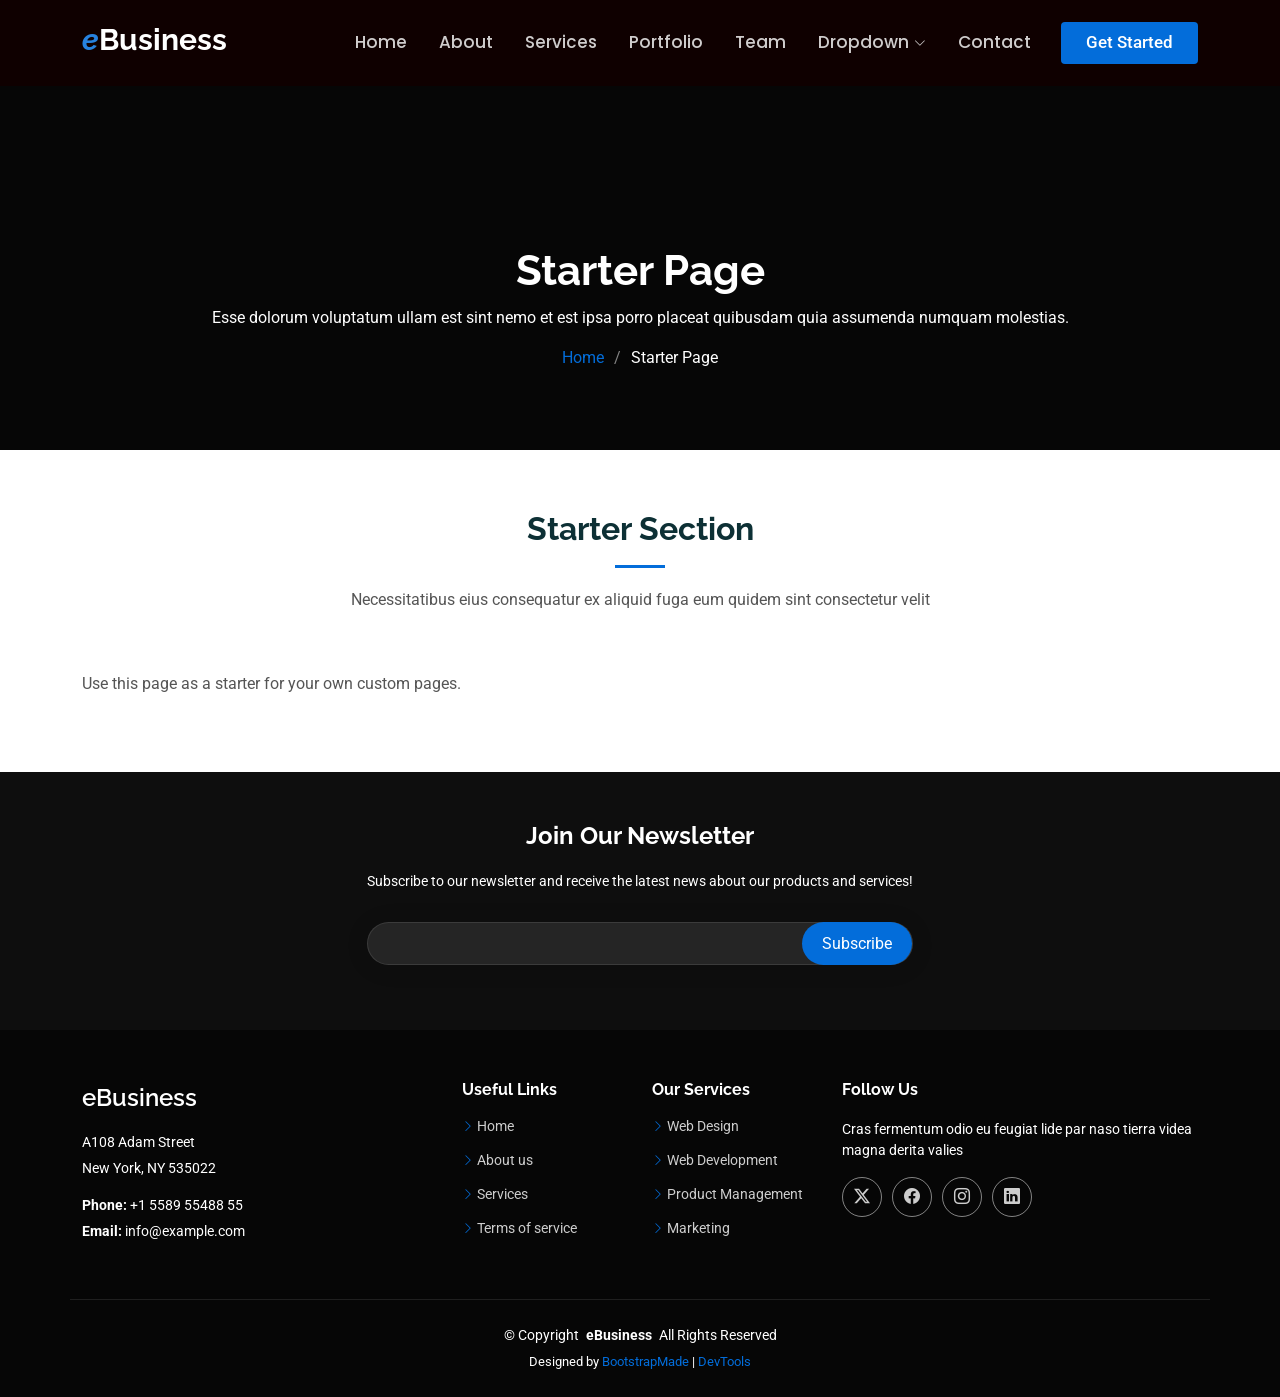
<file: starter-page.html>
<!DOCTYPE html>
<html lang="en">

<head>
  <meta charset="utf-8">
  <meta content="width=device-width, initial-scale=1.0" name="viewport">
  <title>Starter Page - eBusiness Bootstrap Template</title>
  <meta name="description" content="">
  <meta name="keywords" content="">

  <!-- Favicons -->
  <link href="assets/img/favicon.png" rel="icon">
  <link href="assets/img/apple-touch-icon.png" rel="apple-touch-icon">

  <!-- Fonts -->
  <link href="https://fonts.googleapis.com" rel="preconnect">
  <link href="https://fonts.gstatic.com" rel="preconnect" crossorigin>
  <link href="https://fonts.googleapis.com/css2?family=Roboto:ital,wght@0,100;0,300;0,400;0,500;0,700;0,900;1,100;1,300;1,400;1,500;1,700;1,900&family=Poppins:ital,wght@0,100;0,200;0,300;0,400;0,500;0,600;0,700;0,800;0,900;1,100;1,200;1,300;1,400;1,500;1,600;1,700;1,800;1,900&family=Raleway:ital,wght@0,100;0,200;0,300;0,400;0,500;0,600;0,700;0,800;0,900;1,100;1,200;1,300;1,400;1,500;1,600;1,700;1,800;1,900&display=swap" rel="stylesheet">

  <!-- Vendor CSS Files -->
  <link href="assets/vendor/bootstrap/css/bootstrap.min.css" rel="stylesheet">
  <link href="assets/vendor/bootstrap-icons/bootstrap-icons.css" rel="stylesheet">
  <link href="assets/vendor/aos/aos.css" rel="stylesheet">
  <link href="assets/vendor/swiper/swiper-bundle.min.css" rel="stylesheet">
  <link href="assets/vendor/glightbox/css/glightbox.min.css" rel="stylesheet">

  <!-- Main CSS File -->
  <link href="assets/css/main.css" rel="stylesheet">

  <!-- =======================================================
  * Template Name: eBusiness
  * Template URL: https://bootstrapmade.com/ebusiness-bootstrap-corporate-template/
  * Updated: Jun 23 2025 with Bootstrap v5.3.6
  * Author: BootstrapMade.com
  * License: https://bootstrapmade.com/license/
  ======================================================== -->
</head>

<body class="starter-page-page">

  <header id="header" class="header d-flex align-items-center sticky-top">
    <div class="container-fluid container-xl position-relative d-flex align-items-center">

      <a href="index.html" class="logo d-flex align-items-center me-auto">
        <!-- Uncomment the line below if you also wish to use an image logo -->
        <!-- <img src="assets/img/logo.webp" alt=""> -->
        <h1 class="sitename"><span>e</span>Business</h1>
      </a>

      <nav id="navmenu" class="navmenu">
        <ul>
          <li><a href="#hero">Home</a></li>
          <li><a href="#about">About</a></li>
          <li><a href="#services">Services</a></li>
          <li><a href="#portfolio">Portfolio</a></li>
          <li><a href="#team">Team</a></li>
          <li class="dropdown"><a href="#"><span>Dropdown</span> <i class="bi bi-chevron-down toggle-dropdown"></i></a>
            <ul>
              <li><a href="#">Dropdown 1</a></li>
              <li class="dropdown"><a href="#"><span>Deep Dropdown</span> <i class="bi bi-chevron-down toggle-dropdown"></i></a>
                <ul>
                  <li><a href="#">Deep Dropdown 1</a></li>
                  <li><a href="#">Deep Dropdown 2</a></li>
                  <li><a href="#">Deep Dropdown 3</a></li>
                  <li><a href="#">Deep Dropdown 4</a></li>
                  <li><a href="#">Deep Dropdown 5</a></li>
                </ul>
              </li>
              <li><a href="#">Dropdown 2</a></li>
              <li><a href="#">Dropdown 3</a></li>
              <li><a href="#">Dropdown 4</a></li>
            </ul>
          </li>
          <li><a href="#contact">Contact</a></li>
        </ul>
        <i class="mobile-nav-toggle d-xl-none bi bi-list"></i>
      </nav>

      <a class="btn-getstarted" href="index.html#about">Get Started</a>

    </div>
  </header>

  <main class="main">

    <!-- Page Title -->
    <div class="page-title dark-background">
      <div class="container position-relative">
        <h1>Starter Page</h1>
        <p>Esse dolorum voluptatum ullam est sint nemo et est ipsa porro placeat quibusdam quia assumenda numquam molestias.</p>
        <nav class="breadcrumbs">
          <ol>
            <li><a href="index.html">Home</a></li>
            <li class="current">Starter Page</li>
          </ol>
        </nav>
      </div>
    </div><!-- End Page Title -->

    <!-- Starter Section Section -->
    <section id="starter-section" class="starter-section section">

      <!-- Section Title -->
      <div class="container section-title" data-aos="fade-up">
        <h2>Starter Section</h2>
        <p>Necessitatibus eius consequatur ex aliquid fuga eum quidem sint consectetur velit</p>
      </div><!-- End Section Title -->

      <div class="container" data-aos="fade-up">
        <p>Use this page as a starter for your own custom pages.</p>
      </div>

    </section><!-- /Starter Section Section -->

  </main>

  <footer id="footer" class="footer dark-background">

    <div class="footer-newsletter">
      <div class="container">
        <div class="row justify-content-center text-center">
          <div class="col-lg-6">
            <h4>Join Our Newsletter</h4>
            <p>Subscribe to our newsletter and receive the latest news about our products and services!</p>
            <form action="forms/newsletter.php" method="post" class="php-email-form">
              <div class="newsletter-form"><input type="email" name="email"><input type="submit" value="Subscribe"></div>
              <div class="loading">Loading</div>
              <div class="error-message"></div>
              <div class="sent-message">Your subscription request has been sent. Thank you!</div>
            </form>
          </div>
        </div>
      </div>
    </div>

    <div class="container footer-top">
      <div class="row gy-4">
        <div class="col-lg-4 col-md-6 footer-about">
          <a href="index.html" class="d-flex align-items-center">
            <span class="sitename">eBusiness</span>
          </a>
          <div class="footer-contact pt-3">
            <p>A108 Adam Street</p>
            <p>New York, NY 535022</p>
            <p class="mt-3"><strong>Phone:</strong> <span>+1 5589 55488 55</span></p>
            <p><strong>Email:</strong> <span>info@example.com</span></p>
          </div>
        </div>

        <div class="col-lg-2 col-md-3 footer-links">
          <h4>Useful Links</h4>
          <ul>
            <li><i class="bi bi-chevron-right"></i> <a href="#">Home</a></li>
            <li><i class="bi bi-chevron-right"></i> <a href="#">About us</a></li>
            <li><i class="bi bi-chevron-right"></i> <a href="#">Services</a></li>
            <li><i class="bi bi-chevron-right"></i> <a href="#">Terms of service</a></li>
          </ul>
        </div>

        <div class="col-lg-2 col-md-3 footer-links">
          <h4>Our Services</h4>
          <ul>
            <li><i class="bi bi-chevron-right"></i> <a href="#">Web Design</a></li>
            <li><i class="bi bi-chevron-right"></i> <a href="#">Web Development</a></li>
            <li><i class="bi bi-chevron-right"></i> <a href="#">Product Management</a></li>
            <li><i class="bi bi-chevron-right"></i> <a href="#">Marketing</a></li>
          </ul>
        </div>

        <div class="col-lg-4 col-md-12">
          <h4>Follow Us</h4>
          <p>Cras fermentum odio eu feugiat lide par naso tierra videa magna derita valies</p>
          <div class="social-links d-flex">
            <a href=""><i class="bi bi-twitter-x"></i></a>
            <a href=""><i class="bi bi-facebook"></i></a>
            <a href=""><i class="bi bi-instagram"></i></a>
            <a href=""><i class="bi bi-linkedin"></i></a>
          </div>
        </div>

      </div>
    </div>

    <div class="container copyright text-center mt-4">
      <p>© <span>Copyright</span> <strong class="px-1 sitename">eBusiness</strong> <span>All Rights Reserved</span></p>
      <div class="credits">
        <!-- All the links in the footer should remain intact. -->
        <!-- You can delete the links only if you've purchased the pro version. -->
        <!-- Licensing information: https://bootstrapmade.com/license/ -->
        <!-- Purchase the pro version with working PHP/AJAX contact form: [buy-url] -->
        Designed by <a href="https://bootstrapmade.com/">BootstrapMade</a> | <a href="https://bootstrapmade.com/tools/">DevTools</a>
      </div>
    </div>

  </footer>

  <!-- Scroll Top -->
  <a href="#" id="scroll-top" class="scroll-top d-flex align-items-center justify-content-center"><i class="bi bi-arrow-up-short"></i></a>

  <!-- Preloader -->
  <div id="preloader"></div>

  <!-- Vendor JS Files -->
  <script src="assets/vendor/bootstrap/js/bootstrap.bundle.min.js"></script>
  <script src="assets/vendor/php-email-form/validate.js"></script>
  <script src="assets/vendor/aos/aos.js"></script>
  <script src="assets/vendor/purecounter/purecounter_vanilla.js"></script>
  <script src="assets/vendor/swiper/swiper-bundle.min.js"></script>
  <script src="assets/vendor/glightbox/js/glightbox.min.js"></script>
  <script src="assets/vendor/imagesloaded/imagesloaded.pkgd.min.js"></script>
  <script src="assets/vendor/isotope-layout/isotope.pkgd.min.js"></script>

  <!-- Main JS File -->
  <script src="assets/js/main.js"></script>

</body>

</html>
</file>
<file: assets/css/main.css>
/**
* Template Name: eBusiness
* Template URL: https://bootstrapmade.com/ebusiness-bootstrap-corporate-template/
* Updated: Jun 23 2025 with Bootstrap v5.3.6
* Author: BootstrapMade.com
* License: https://bootstrapmade.com/license/
*/

/*--------------------------------------------------------------
# Font & Color Variables
# Help: https://bootstrapmade.com/color-system/
--------------------------------------------------------------*/
/* Fonts */
:root {
  --default-font: "Roboto",  system-ui, -apple-system, "Segoe UI", Roboto, "Helvetica Neue", Arial, "Noto Sans", "Liberation Sans", sans-serif, "Apple Color Emoji", "Segoe UI Emoji", "Segoe UI Symbol", "Noto Color Emoji";
  --heading-font: "Raleway",  sans-serif;
  --nav-font: "Poppins",  sans-serif;
}

/* Global Colors - The following color variables are used throughout the website. Updating them here will change the color scheme of the entire website */
:root { 
  --background-color: #ffffff; /* Background color for the entire website, including individual sections */
  --default-color: #555555; /* Default color used for the majority of the text content across the entire website */
  --heading-color: #0d3035; /* Color for headings, subheadings and title throughout the website */
  --accent-color: #036dda; /* Accent color that represents your brand on the website. It's used for buttons, links, and other elements that need to stand out */
  --surface-color: #ffffff; /* The surface color is used as a background of boxed elements within sections, such as cards, icon boxes, or other elements that require a visual separation from the global background. */
  --contrast-color: #ffffff; /* Contrast color for text, ensuring readability against backgrounds of accent, heading, or default colors. */
}

/* Nav Menu Colors - The following color variables are used specifically for the navigation menu. They are separate from the global colors to allow for more customization options */
:root {
  --nav-color: rgba(255, 255, 255, 0.8);  /* The default color of the main navmenu links */
  --nav-hover-color: #ffffff; /* Applied to main navmenu links when they are hovered over or active */
  --nav-mobile-background-color: #ffffff; /* Used as the background color for mobile navigation menu */
  --nav-dropdown-background-color: #ffffff; /* Used as the background color for dropdown items that appear when hovering over primary navigation items */
  --nav-dropdown-color: #555555; /* Used for navigation links of the dropdown items in the navigation menu. */
  --nav-dropdown-hover-color: #036dda; /* Similar to --nav-hover-color, this color is applied to dropdown navigation links when they are hovered over. */
}

/* Color Presets - These classes override global colors when applied to any section or element, providing reuse of the sam color scheme. */

.light-background {
  --background-color: #f1f7fc;
  --surface-color: #ffffff;
}

.dark-background {
  --background-color: #060606;
  --default-color: #ffffff;
  --heading-color: #ffffff;
  --surface-color: #252525;
  --contrast-color: #ffffff;
}

/* Smooth scroll */
:root {
  scroll-behavior: smooth;
}

/*--------------------------------------------------------------
# General Styling & Shared Classes
--------------------------------------------------------------*/
body {
  color: var(--default-color);
  background-color: var(--background-color);
  font-family: var(--default-font);
}

a {
  color: var(--accent-color);
  text-decoration: none;
  transition: 0.3s;
}

a:hover {
  color: color-mix(in srgb, var(--accent-color), transparent 25%);
  text-decoration: none;
}

h1,
h2,
h3,
h4,
h5,
h6 {
  color: var(--heading-color);
  font-family: var(--heading-font);
}

/* PHP Email Form Messages
------------------------------*/
.php-email-form .error-message {
  display: none;
  background: #df1529;
  color: #ffffff;
  text-align: left;
  padding: 15px;
  margin-bottom: 24px;
  font-weight: 600;
}

.php-email-form .sent-message {
  display: none;
  color: #ffffff;
  background: #059652;
  text-align: center;
  padding: 15px;
  margin-bottom: 24px;
  font-weight: 600;
}

.php-email-form .loading {
  display: none;
  background: var(--surface-color);
  text-align: center;
  padding: 15px;
  margin-bottom: 24px;
}

.php-email-form .loading:before {
  content: "";
  display: inline-block;
  border-radius: 50%;
  width: 24px;
  height: 24px;
  margin: 0 10px -6px 0;
  border: 3px solid var(--accent-color);
  border-top-color: var(--surface-color);
  animation: php-email-form-loading 1s linear infinite;
}

@keyframes php-email-form-loading {
  0% {
    transform: rotate(0deg);
  }

  100% {
    transform: rotate(360deg);
  }
}

/*--------------------------------------------------------------
# Global Header
--------------------------------------------------------------*/
.header {
  --background-color: #0f0000;
  --default-color: #ffffff;
  --heading-color: #ffffff;
  color: var(--default-color);
  background-color: var(--background-color);
  padding: 15px 0;
  transition: all 0.5s;
  z-index: 997;
}

.header .logo {
  line-height: 1;
}

.header .logo img {
  max-height: 36px;
  margin-right: 8px;
}

.header .logo h1 {
  font-size: 30px;
  margin: 0;
  font-weight: 700;
  color: var(--heading-color);
  padding-bottom: 5px;
}

.header .logo h1 span {
  color: color-mix(in srgb, var(--accent-color) 90%, white 15%);
  font-style: italic;
}

.header .btn-getstarted,
.header .btn-getstarted:focus {
  color: var(--contrast-color);
  background: var(--accent-color);
  font-size: 17px;
  font-weight: 500;
  padding: 8px 25px;
  margin: 0 0 0 30px;
  border-radius: 4px;
  transition: 0.3s;
}

.header .btn-getstarted:hover,
.header .btn-getstarted:focus:hover {
  color: var(--contrast-color);
  background: color-mix(in srgb, var(--accent-color), transparent 15%);
}

@media (max-width: 1200px) {
  .header .logo {
    order: 1;
  }

  .header .logo h1 {
    font-size: 24px;
  }

  .header .btn-getstarted {
    order: 2;
    margin: 0 15px 0 0;
    padding: 6px 15px;
  }

  .header .navmenu {
    order: 3;
  }
}

.scrolled .header {
  box-shadow: 0px 0 18px rgba(0, 0, 0, 0.1);
}

/* Global Header on Scroll
------------------------------*/
.scrolled .header {
  --background-color: #000000;
}

/*--------------------------------------------------------------
# Navigation Menu
--------------------------------------------------------------*/
/* Navmenu - Desktop */
@media (min-width: 1200px) {
  .navmenu {
    padding: 0;
  }

  .navmenu ul {
    margin: 0;
    padding: 0;
    display: flex;
    list-style: none;
    align-items: center;
  }

  .navmenu li {
    position: relative;
  }

  .navmenu>ul>li {
    white-space: nowrap;
    padding: 15px 14px;
  }

  .navmenu>ul>li:last-child {
    padding-right: 0;
  }

  .navmenu a,
  .navmenu a:focus {
    color: var(--nav-color);
    padding: 0 2px;
    font-size: 17px;
    font-family: var(--nav-font);
    font-weight: 500;
    display: flex;
    align-items: center;
    justify-content: space-between;
    white-space: nowrap;
    transition: 0.3s;
    position: relative;
  }

  .navmenu a i,
  .navmenu a:focus i {
    font-size: 12px;
    line-height: 0;
    margin-left: 5px;
    transition: 0.3s;
  }

  .navmenu>ul>li>a:before {
    content: "";
    position: absolute;
    height: 2px;
    bottom: -15px;
    left: 0;
    background-color: var(--nav-dropdown-hover-color);
    visibility: hidden;
    width: 0px;
    transition: all 0.3s ease-in-out 0s;
  }

  .navmenu a:hover:before,
  .navmenu li:hover>a:before,
  .navmenu .active:before {
    visibility: visible;
    width: 100%;
  }

  .navmenu li:last-child a {
    padding-right: 0;
  }

  .navmenu li:hover>a,
  .navmenu .active,
  .navmenu .active:focus {
    color: var(--nav-hover-color);
  }

  .navmenu .dropdown ul {
    margin: 0;
    padding: 10px 0;
    background: var(--nav-dropdown-background-color);
    display: block;
    position: absolute;
    visibility: hidden;
    left: 14px;
    top: 130%;
    opacity: 0;
    transition: 0.3s;
    border-radius: 0;
    z-index: 99;
    box-shadow: 0px 0px 30px rgba(0, 0, 0, 0.1);
  }

  .navmenu .dropdown ul li {
    min-width: 200px;
  }

  .navmenu .dropdown ul a {
    padding: 10px 20px;
    font-size: 15px;
    text-transform: none;
    color: var(--nav-dropdown-color);
  }

  .navmenu .dropdown ul a i {
    font-size: 12px;
  }

  .navmenu .dropdown ul a:hover,
  .navmenu .dropdown ul .active:hover,
  .navmenu .dropdown ul li:hover>a {
    color: var(--nav-dropdown-hover-color);
  }

  .navmenu .dropdown:hover>ul {
    opacity: 1;
    top: 100%;
    visibility: visible;
  }

  .navmenu .dropdown .dropdown ul {
    top: 0;
    left: -90%;
    visibility: hidden;
  }

  .navmenu .dropdown .dropdown:hover>ul {
    opacity: 1;
    top: 0;
    left: -100%;
    visibility: visible;
  }
}

/* Navmenu - Mobile */
@media (max-width: 1199px) {
  .mobile-nav-toggle {
    color: var(--nav-color);
    font-size: 28px;
    line-height: 0;
    margin-right: 10px;
    cursor: pointer;
    transition: color 0.3s;
  }

  .navmenu {
    padding: 0;
    z-index: 9997;
  }

  .navmenu ul {
    display: none;
    list-style: none;
    position: absolute;
    inset: 60px 20px 20px 20px;
    padding: 10px 0;
    margin: 0;
    border-radius: 6px;
    background-color: var(--nav-mobile-background-color);
    overflow-y: auto;
    transition: 0.3s;
    z-index: 9998;
    box-shadow: 0px 0px 30px rgba(0, 0, 0, 0.1);
  }

  .navmenu a,
  .navmenu a:focus {
    color: var(--nav-dropdown-color);
    padding: 10px 20px;
    font-family: var(--nav-font);
    font-size: 17px;
    font-weight: 500;
    display: flex;
    align-items: center;
    justify-content: space-between;
    white-space: nowrap;
    transition: 0.3s;
  }

  .navmenu a i,
  .navmenu a:focus i {
    font-size: 12px;
    line-height: 0;
    margin-left: 5px;
    width: 30px;
    height: 30px;
    display: flex;
    align-items: center;
    justify-content: center;
    border-radius: 50%;
    transition: 0.3s;
    background-color: color-mix(in srgb, var(--accent-color), transparent 90%);
  }

  .navmenu a i:hover,
  .navmenu a:focus i:hover {
    background-color: var(--accent-color);
    color: var(--contrast-color);
  }

  .navmenu a:hover,
  .navmenu .active,
  .navmenu .active:focus {
    color: var(--nav-dropdown-hover-color);
  }

  .navmenu .active i,
  .navmenu .active:focus i {
    background-color: var(--accent-color);
    color: var(--contrast-color);
    transform: rotate(180deg);
  }

  .navmenu .dropdown ul {
    position: static;
    display: none;
    z-index: 99;
    padding: 10px 0;
    margin: 10px 20px;
    background-color: var(--nav-dropdown-background-color);
    border: 1px solid color-mix(in srgb, var(--default-color), transparent 90%);
    box-shadow: none;
    transition: all 0.5s ease-in-out;
  }

  .navmenu .dropdown ul ul {
    background-color: rgba(33, 37, 41, 0.1);
  }

  .navmenu .dropdown>.dropdown-active {
    display: block;
    background-color: rgba(33, 37, 41, 0.03);
  }

  .mobile-nav-active {
    overflow: hidden;
  }

  .mobile-nav-active .mobile-nav-toggle {
    color: #fff;
    position: absolute;
    font-size: 32px;
    top: 15px;
    right: 15px;
    margin-right: 0;
    z-index: 9999;
  }

  .mobile-nav-active .navmenu {
    position: fixed;
    overflow: hidden;
    inset: 0;
    background: rgba(33, 37, 41, 0.8);
    transition: 0.3s;
  }

  .mobile-nav-active .navmenu>ul {
    display: block;
  }
}

/*--------------------------------------------------------------
# Global Footer
--------------------------------------------------------------*/
.footer {
  color: var(--default-color);
  background-color: var(--background-color);
  font-size: 14px;
  position: relative;
}

.footer .footer-newsletter {
  background-color: color-mix(in srgb, var(--default-color), transparent 97%);
  padding: 50px 0;
}

.footer .footer-newsletter h4 {
  font-size: 24px;
}

.footer .footer-newsletter .newsletter-form {
  margin-top: 30px;
  margin-bottom: 15px;
  padding: 6px 8px;
  position: relative;
  border-radius: 4px;
  background-color: var(--surface-color);
  border: 1px solid color-mix(in srgb, var(--default-color), transparent 90%);
  box-shadow: 0px 2px 25px rgba(0, 0, 0, 0.1);
  display: flex;
  transition: 0.3s;
  border-radius: 50px;
}

.footer .footer-newsletter .newsletter-form:focus-within {
  border-color: var(--accent-color);
}

.footer .footer-newsletter .newsletter-form input[type=email] {
  border: 0;
  padding: 4px;
  width: 100%;
  background-color: var(--surface-color);
  color: var(--default-color);
}

.footer .footer-newsletter .newsletter-form input[type=email]:focus-visible {
  outline: none;
}

.footer .footer-newsletter .newsletter-form input[type=submit] {
  border: 0;
  font-size: 16px;
  padding: 0 20px;
  margin: -7px -8px -7px 0;
  background: var(--accent-color);
  color: var(--contrast-color);
  transition: 0.3s;
  border-radius: 50px;
}

.footer .footer-newsletter .newsletter-form input[type=submit]:hover {
  background: color-mix(in srgb, var(--accent-color), transparent 20%);
}

.footer .footer-top {
  padding-top: 50px;
}

.footer .social-links a {
  display: flex;
  align-items: center;
  justify-content: center;
  width: 40px;
  height: 40px;
  border-radius: 50%;
  border: 1px solid color-mix(in srgb, var(--default-color), transparent 50%);
  font-size: 16px;
  color: color-mix(in srgb, var(--default-color), transparent 20%);
  margin-right: 10px;
  transition: 0.3s;
}

.footer .social-links a:hover {
  color: var(--accent-color);
  border-color: var(--accent-color);
}

.footer h4 {
  font-size: 16px;
  font-weight: bold;
  position: relative;
  padding-bottom: 12px;
}

.footer .footer-links {
  margin-bottom: 30px;
}

.footer .footer-links ul {
  list-style: none;
  padding: 0;
  margin: 0;
}

.footer .footer-links ul i {
  margin-right: 3px;
  font-size: 12px;
  line-height: 0;
  color: var(--accent-color);
}

.footer .footer-links ul li {
  padding: 10px 0;
  display: flex;
  align-items: center;
}

.footer .footer-links ul li:first-child {
  padding-top: 0;
}

.footer .footer-links ul a {
  display: inline-block;
  color: color-mix(in srgb, var(--default-color), transparent 20%);
  line-height: 1;
}

.footer .footer-links ul a:hover {
  color: var(--accent-color);
}

.footer .footer-about a {
  color: var(--heading-color);
  font-size: 24px;
  font-weight: 600;
  font-family: var(--heading-font);
}

.footer .footer-contact p {
  margin-bottom: 5px;
}

.footer .copyright {
  padding: 25px 0;
  border-top: 1px solid color-mix(in srgb, var(--default-color), transparent 90%);
}

.footer .copyright p {
  margin-bottom: 0;
}

.footer .credits {
  margin-top: 6px;
  font-size: 13px;
}

/*--------------------------------------------------------------
# Preloader
--------------------------------------------------------------*/
#preloader {
  position: fixed;
  inset: 0;
  z-index: 999999;
  overflow: hidden;
  background: var(--background-color);
  transition: all 0.6s ease-out;
}

#preloader:before {
  content: "";
  position: fixed;
  top: calc(50% - 30px);
  left: calc(50% - 30px);
  border: 6px solid #ffffff;
  border-color: var(--accent-color) transparent var(--accent-color) transparent;
  border-radius: 50%;
  width: 60px;
  height: 60px;
  animation: animate-preloader 1.5s linear infinite;
}

@keyframes animate-preloader {
  0% {
    transform: rotate(0deg);
  }

  100% {
    transform: rotate(360deg);
  }
}

/*--------------------------------------------------------------
# Scroll Top Button
--------------------------------------------------------------*/
.scroll-top {
  position: fixed;
  visibility: hidden;
  opacity: 0;
  right: 15px;
  bottom: 15px;
  z-index: 99999;
  background-color: var(--accent-color);
  width: 40px;
  height: 40px;
  border-radius: 4px;
  transition: all 0.4s;
}

.scroll-top i {
  font-size: 24px;
  color: var(--contrast-color);
  line-height: 0;
}

.scroll-top:hover {
  background-color: color-mix(in srgb, var(--accent-color), transparent 20%);
  color: var(--contrast-color);
}

.scroll-top.active {
  visibility: visible;
  opacity: 1;
}

/*--------------------------------------------------------------
# Disable aos animation delay on mobile devices
--------------------------------------------------------------*/
@media screen and (max-width: 768px) {
  [data-aos-delay] {
    transition-delay: 0 !important;
  }
}

/*--------------------------------------------------------------
# Global Page Titles & Breadcrumbs
--------------------------------------------------------------*/
.page-title {
  color: var(--default-color);
  background-color: var(--background-color);
  padding: 160px 0 80px 0;
  text-align: center;
  position: relative;
}

.page-title h1 {
  font-size: 42px;
  font-weight: 700;
  margin-bottom: 10px;
}

.page-title .breadcrumbs ol {
  display: flex;
  flex-wrap: wrap;
  list-style: none;
  justify-content: center;
  padding: 0;
  margin: 0;
  font-size: 16px;
  font-weight: 400;
}

.page-title .breadcrumbs ol li+li {
  padding-left: 10px;
}

.page-title .breadcrumbs ol li+li::before {
  content: "/";
  display: inline-block;
  padding-right: 10px;
  color: color-mix(in srgb, var(--default-color), transparent 50%);
}

/*--------------------------------------------------------------
# Global Sections
--------------------------------------------------------------*/
section,
.section {
  color: var(--default-color);
  background-color: var(--background-color);
  padding: 60px 0;
  scroll-margin-top: 90px;
  overflow: clip;
}

@media (max-width: 1199px) {

  section,
  .section {
    scroll-margin-top: 66px;
  }
}

/*--------------------------------------------------------------
# Global Section Titles
--------------------------------------------------------------*/
.section-title {
  text-align: center;
  padding-bottom: 60px;
  position: relative;
}

.section-title h2 {
  font-size: 32px;
  font-weight: 700;
  margin-bottom: 20px;
  padding-bottom: 20px;
  position: relative;
}

.section-title h2:after {
  content: "";
  position: absolute;
  display: block;
  width: 50px;
  height: 3px;
  background: var(--accent-color);
  left: 0;
  right: 0;
  bottom: 0;
  margin: auto;
}

.section-title p {
  margin-bottom: 0;
}

/*--------------------------------------------------------------
# Hero Section
--------------------------------------------------------------*/
.hero {
  padding-top: 121px;
  position: relative;
  overflow: hidden;
  padding-bottom: 119px;
}

.hero .hero-content h2 {
  font-size: 3.5rem;
  font-weight: 700;
  margin-bottom: 1.5rem;
  line-height: 1.2;
  color: var(--heading-color);
}

@media (max-width: 992px) {
  .hero .hero-content h2 {
    font-size: 2.5rem;
  }
}

@media (max-width: 768px) {
  .hero .hero-content h2 {
    font-size: 2rem;
  }
}

.hero .hero-content p {
  font-size: 1.1rem;
  margin-bottom: 2rem;
  color: var(--default-color);
}

.hero .hero-content .hero-btns {
  display: flex;
  gap: 1rem;
  margin-bottom: 2.5rem;
}

@media (max-width: 576px) {
  .hero .hero-content .hero-btns {
    flex-direction: column;
  }
}

.hero .hero-content .hero-btns .btn {
  padding: 12px 30px;
  font-weight: 600;
  border-radius: 5px;
  transition: all 0.3s ease;
}

.hero .hero-content .hero-btns .btn-primary {
  background-color: var(--accent-color);
  border-color: var(--accent-color);
  color: var(--contrast-color);
}

.hero .hero-content .hero-btns .btn-primary:hover {
  background-color: color-mix(in srgb, var(--accent-color), #000 10%);
  border-color: color-mix(in srgb, var(--accent-color), #000 10%);
}

.hero .hero-content .hero-btns .btn-outline {
  background-color: transparent;
  border: 2px solid var(--accent-color);
  color: var(--accent-color);
}

.hero .hero-content .hero-btns .btn-outline:hover {
  background-color: var(--accent-color);
  color: var(--contrast-color);
}

.hero .hero-content .hero-stats {
  display: flex;
  gap: 2.5rem;
}

@media (max-width: 576px) {
  .hero .hero-content .hero-stats {
    flex-wrap: wrap;
    gap: 1.5rem;
  }
}

.hero .hero-content .hero-stats .stat-item h3 {
  font-size: 2rem;
  font-weight: 700;
  color: var(--accent-color);
  margin-bottom: 0.5rem;
}

.hero .hero-content .hero-stats .stat-item p {
  font-size: 0.9rem;
  margin-bottom: 0;
  color: var(--default-color);
}

.hero .hero-image {
  position: relative;
  border-radius: 10px;
  overflow: hidden;
  box-shadow: 0 15px 30px rgba(0, 0, 0, 0.1);
}

.hero .hero-image img {
  width: 100%;
  height: auto;
  border-radius: 10px;
  transition: transform 0.5s ease;
}

.hero .hero-image img:hover {
  transform: scale(1.03);
}

@media (max-width: 992px) {
  .hero {
    padding: 80px 0;
  }

  .hero .hero-content {
    margin-bottom: 3rem;
    text-align: center;
  }

  .hero .hero-content .hero-btns {
    justify-content: center;
  }

  .hero .hero-content .hero-stats {
    justify-content: center;
  }
}

/*--------------------------------------------------------------
# Clients Section
--------------------------------------------------------------*/
.clients {
  padding-top: 10px;
  padding-bottom: 10px;
}

.clients .clients-slider {
  overflow: hidden;
  background-color: var(--surface-color);
  border: 1px solid color-mix(in srgb, var(--default-color), transparent 90%);
}

.clients .swiper-wrapper {
  height: auto !important;
  align-items: stretch;
  transition-timing-function: linear;
}

.clients .swiper-slide {
  height: auto;
  border-right: 1px solid color-mix(in srgb, var(--default-color), transparent 90%);
}

.clients .swiper-slide:last-child {
  border-right: none;
}

.clients .client-logo {
  display: flex;
  justify-content: center;
  align-items: center;
  overflow: hidden;
  padding: 40px;
  height: 100%;
}

.clients .client-logo img {
  max-width: 90%;
  transition: 0.3s;
  opacity: 0.5;
  filter: grayscale(100);
}

.clients .client-logo img:hover {
  filter: none;
  opacity: 1;
}

@media (max-width: 640px) {
  .clients .client-logo {
    padding: 20px;
  }
}

/*--------------------------------------------------------------
# About Section
--------------------------------------------------------------*/
.about .about-meta {
  color: var(--accent-color);
  font-weight: 600;
  margin-bottom: 1rem;
  display: inline-block;
}

.about .about-title {
  font-size: 1.75rem;
  margin-bottom: 1rem;
  line-height: 1.2;
  font-weight: 700;
}

@media (max-width: 992px) {
  .about .about-title {
    font-size: 2rem;
  }
}

.about .about-description {
  margin-bottom: 2rem;
  color: color-mix(in srgb, var(--default-color), transparent 20%);
}

.about .feature-list-wrapper {
  margin-bottom: 2rem;
}

.about .feature-list {
  list-style: none;
  padding: 0;
  margin: 0;
}

.about .feature-list li {
  display: flex;
  align-items: center;
  gap: 0.75rem;
  margin-bottom: 1rem;
  font-size: 1rem;
}

.about .feature-list li i {
  color: var(--accent-color);
  font-size: 1.25rem;
}

.about .profile .profile-image {
  width: 60px;
  height: 60px;
  border-radius: 50%;
  object-fit: cover;
}

.about .profile .profile-name {
  font-size: 1.125rem;
  margin: 0;
}

.about .profile .profile-position {
  color: var(--accent-color);
  margin: 0;
  font-size: 0.875rem;
}

.about .contact-info {
  padding: 1rem 1.5rem;
  background-color: var(--surface-color);
  border-radius: 0.5rem;
  box-shadow: 0 0 15px rgba(0, 0, 0, 0.06);
}

.about .contact-info i {
  color: var(--accent-color);
  font-size: 1.5rem;
}

.about .contact-info .contact-label {
  color: color-mix(in srgb, var(--default-color), transparent 30%);
  font-size: 0.875rem;
  margin: 0;
}

.about .contact-info .contact-number {
  font-weight: 600;
  margin: 0;
}

.about .image-wrapper {
  position: relative;
}

@media (max-width: 992px) {
  .about .image-wrapper {
    padding-left: 0;
    margin-top: 3rem;
    display: flex;
    flex-direction: column;
    gap: 2rem;
  }
}

@media (max-width: 992px) {
  .about .image-wrapper .images {
    display: flex;
    flex-direction: column;
    gap: 1.5rem;
  }
}

@media (max-width: 992px) {
  .about .image-wrapper .main-image {
    margin-left: 0;
  }
}

.about .image-wrapper .small-image {
  position: absolute;
  top: 20%;
  left: -10%;
  width: 45%;
  border: 8px solid var(--surface-color);
}

@media (max-width: 992px) {
  .about .image-wrapper .small-image {
    position: static;
    width: 100%;
    margin: 0 auto;
    border: 0;
  }
}

.about .image-wrapper .experience-badge {
  position: absolute;
  bottom: 5%;
  right: 5%;
  background-color: var(--accent-color);
  color: var(--contrast-color);
  padding: 1.5rem;
  border-radius: 0.5rem;
  text-align: center;
  min-width: 200px;
  animation: experience-float 3s ease-in-out infinite;
}

@media (max-width: 992px) {
  .about .image-wrapper .experience-badge {
    position: static;
    width: fit-content;
    margin: 0 auto;
  }
}

.about .image-wrapper .experience-badge h3 {
  color: var(--contrast-color);
  font-size: 2.5rem;
  margin: 0;
  line-height: 0.5;
}

.about .image-wrapper .experience-badge h3 span {
  font-size: 1rem;
  display: inline-block;
  margin-left: 0.25rem;
}

.about .image-wrapper .experience-badge p {
  margin: 0.5rem 0 0;
  font-size: 0.875rem;
}

@keyframes experience-float {
  0% {
    transform: translateY(0);
  }

  50% {
    transform: translateY(-10px);
  }

  100% {
    transform: translateY(0);
  }
}

/*--------------------------------------------------------------
# Stats Section
--------------------------------------------------------------*/
.stats .stats-hero {
  margin-bottom: 2.5rem;
}

.stats .stats-hero .headline {
  color: var(--heading-color);
  font-family: var(--heading-font);
  font-size: 2.25rem;
  font-weight: 600;
  line-height: 1.2;
}

.stats .stats-hero .lead {
  color: var(--default-color);
  font-size: 1.125rem;
  font-weight: 400;
  line-height: 1.6;
  margin-bottom: 0;
}

.stats .stats-hero .stats-rating {
  background: var(--surface-color);
  border-radius: 5px;
  box-shadow: 0 4px 32px color-mix(in srgb, var(--accent-color), transparent 90%);
  min-width: 270px;
  gap: 8px;
}

.stats .stats-hero .stats-rating .stats-rating-img {
  width: 48px;
  height: 48px;
  border-radius: 50%;
  object-fit: cover;
  background: color-mix(in srgb, var(--accent-color), transparent 85%);
  border: 2px solid color-mix(in srgb, var(--accent-color), transparent 80%);
}

.stats .stats-hero .stats-rating .rating-score .fs-5 {
  color: var(--accent-color);
}

.stats .stats-hero .stats-rating .rating-score .stars {
  color: color-mix(in srgb, var(--accent-color), #ffd700 70%);
  font-size: 1.15rem;
}

.stats .stats-hero .stats-rating .user-feedback {
  color: color-mix(in srgb, var(--default-color), transparent 40%);
  font-size: 0.95rem;
  font-family: var(--default-font);
}

.stats .stats-counters {
  margin-top: 0.5rem;
}

.stats .stats-counters .stats-counter-card {
  background: var(--surface-color);
  border-radius: 5px;
  box-shadow: 0 2px 12px color-mix(in srgb, var(--accent-color), transparent 90%);
  padding: 1.75rem 1rem 1.25rem 1rem;
  text-align: center;
  height: 100%;
  display: flex;
  flex-direction: column;
  align-items: center;
  justify-content: center;
  transition: box-shadow 0.3s;
}

.stats .stats-counters .stats-counter-card:hover {
  box-shadow: 0 4px 32px color-mix(in srgb, var(--accent-color), transparent 82%);
}

.stats .stats-counters .stats-counter-card .counter-value {
  color: var(--accent-color);
  font-family: var(--heading-font);
  font-size: 2.5rem;
  font-weight: 700;
  letter-spacing: -0.02em;
  line-height: 1.1;
  display: flex;
  align-items: flex-end;
}

.stats .stats-counters .stats-counter-card .counter-value .purecounter {
  font-size: inherit;
  color: inherit;
}

.stats .stats-counters .stats-counter-card .label {
  color: color-mix(in srgb, var(--default-color), transparent 35%);
  font-size: 1rem;
  font-family: var(--default-font);
  font-weight: 500;
  margin-top: 0.3rem;
  letter-spacing: 0.02em;
}

@media (max-width: 992px) {
  .stats .stats-hero .headline {
    font-size: 1.7rem;
  }

  .stats .stats-counters .stats-counter-card {
    font-size: 0.97rem;
    padding: 1.2rem 0.7rem 1rem 0.7rem;
  }
}

@media (max-width: 767px) {
  .stats .stats-hero {
    flex-direction: column;
  }

  .stats .stats-hero .headline {
    font-size: 1.3rem;
    text-align: center;
  }

  .stats .stats-hero .lead {
    font-size: 1rem;
    text-align: center;
  }

  .stats .stats-hero .stats-rating {
    margin-inline: auto;
  }

  .stats .stats-counters .stats-counter-card {
    padding: 1rem;
    font-size: 0.93rem;
  }
}

.stats .bi-star-fill,
.stats .bi-star-half {
  color: #ffae00;
  font-size: 1.18em;
  vertical-align: -0.13em;
  margin-right: 2px;
}

.stats .bi-star-fill:last-child,
.stats .bi-star-half:last-child {
  margin-right: 0;
}

/*--------------------------------------------------------------
# Services Section
--------------------------------------------------------------*/
.services .service-item {
  position: relative;
  padding: 60px 30px 80px;
  background-color: var(--surface-color);
  border-radius: 12px;
  box-shadow: 0 10px 25px color-mix(in srgb, var(--default-color), transparent 90%);
  transition: all 0.3s ease;
}

.services .service-item::before {
  content: "";
  position: absolute;
  top: 0;
  left: 0;
  width: 100%;
  height: 6px;
  background-color: var(--accent-color);
  border-top-left-radius: 12px;
  border-top-right-radius: 12px;
}

.services .service-item .service-icon {
  width: 72px;
  height: 72px;
  background-color: color-mix(in srgb, var(--accent-color), transparent 92%);
  color: var(--accent-color);
  font-size: 34px;
  margin-bottom: 28px;
  display: flex;
  align-items: center;
  justify-content: center;
  transition: transform 0.3s ease;
}

.services .service-item .service-icon i {
  line-height: 1;
}

.services .service-item h3 {
  font-size: 26px;
  font-weight: 700;
  margin-bottom: 15px;
}

.services .service-item h3 a {
  color: var(--heading-color);
  transition: color 0.3s ease;
}

.services .service-item h3 a span {
  display: inline-block;
  color: var(--accent-color);
}

.services .service-item h3 a:hover {
  color: var(--accent-color);
}

.services .service-item p {
  color: var(--default-color);
  margin-bottom: 0;
  transition: color 0.3s ease;
}

.services .service-item .card-action {
  position: absolute;
  right: 24px;
  bottom: 24px;
  width: 56px;
  height: 56px;
  background-color: var(--accent-color);
  color: var(--contrast-color);
  font-size: 22px;
  opacity: 0;
  visibility: hidden;
  transform: translateY(10px);
  transition: all 0.3s ease;
}

.services .service-item .card-action i {
  transition: transform 0.3s ease;
}

.services .service-item .card-action:hover i {
  transform: rotate(45deg);
}

.services .service-item:hover {
  transform: translateY(-10px);
  box-shadow: 0 14px 30px color-mix(in srgb, var(--default-color), transparent 85%);
}

.services .service-item:hover .service-icon {
  transform: scale(1.1);
}

.services .service-item:hover p {
  color: color-mix(in srgb, var(--default-color), transparent 20%);
}

.services .service-item:hover .card-action {
  opacity: 1;
  visibility: visible;
  transform: translateY(0);
}

@media (max-width: 768px) {
  .services .service-item {
    padding: 50px 25px 70px;
  }

  .services .service-item h3 {
    font-size: 22px;
  }

  .services .service-item .service-icon {
    width: 64px;
    height: 64px;
    font-size: 30px;
  }
}

@media (max-width: 768px) {
  .services {
    padding: 70px 0 50px;
  }
}

.services .swiper-wrapper {
  height: auto !important;
}

/*--------------------------------------------------------------
# Alt Services Section
--------------------------------------------------------------*/
.alt-services .service-card {
  background-color: var(--surface-color);
  border: 1px solid color-mix(in srgb, var(--default-color), transparent 90%);
  border-radius: 15px;
  overflow: hidden;
  height: 100%;
  transition: all 0.4s ease;
  position: relative;
}

.alt-services .service-card::before {
  content: "";
  position: absolute;
  top: 0;
  left: 0;
  width: 100%;
  height: 4px;
  background: linear-gradient(90deg, var(--accent-color), color-mix(in srgb, var(--accent-color), var(--heading-color) 30%));
  transform: scaleX(0);
  transition: transform 0.4s ease;
}

.alt-services .service-card:hover::before {
  transform: scaleX(1);
}

.alt-services .service-card.featured {
  border-color: var(--accent-color);
  box-shadow: 0 10px 30px color-mix(in srgb, var(--accent-color), transparent 85%);
}

.alt-services .service-card.featured::before {
  transform: scaleX(1);
}

.alt-services .service-card.featured .icon-box {
  background: linear-gradient(135deg, var(--accent-color), color-mix(in srgb, var(--accent-color), var(--heading-color) 20%));
  color: var(--contrast-color);
}

.alt-services .service-card:hover {
  transform: translateY(-8px);
  box-shadow: 0 15px 40px color-mix(in srgb, var(--default-color), transparent 85%);
  border-color: var(--accent-color);
}

.alt-services .service-card .card-header {
  padding: 25px 25px 15px;
  text-align: center;
}

.alt-services .service-card .card-header .icon-box {
  width: 70px;
  height: 70px;
  margin: 0 auto 20px;
  background: color-mix(in srgb, var(--accent-color), transparent 90%);
  border-radius: 50%;
  display: flex;
  align-items: center;
  justify-content: center;
  color: var(--accent-color);
  font-size: 32px;
  transition: all 0.3s ease;
}

.alt-services .service-card .card-header h4 {
  font-size: 18px;
  font-weight: 600;
  margin: 0;
  color: var(--heading-color);
}

.alt-services .service-card .card-body {
  padding: 0 25px 15px;
}

.alt-services .service-card .card-body p {
  font-size: 14px;
  line-height: 1.6;
  color: color-mix(in srgb, var(--default-color), transparent 20%);
  margin-bottom: 20px;
  text-align: center;
}

.alt-services .service-card .card-body .feature-image {
  width: 100%;
  height: 160px;
  border-radius: 8px;
  overflow: hidden;
  position: relative;
}

.alt-services .service-card .card-body .feature-image::before {
  content: "";
  position: absolute;
  top: 0;
  left: 0;
  right: 0;
  bottom: 0;
  background: linear-gradient(45deg, color-mix(in srgb, var(--accent-color), transparent 80%), transparent);
  opacity: 0;
  transition: opacity 0.3s ease;
}

.alt-services .service-card .card-body .feature-image img {
  width: 100%;
  height: 100%;
  object-fit: cover;
  transition: transform 0.4s ease;
}

.alt-services .service-card:hover .feature-image::before {
  opacity: 1;
}

.alt-services .service-card:hover .feature-image img {
  transform: scale(1.1);
}

.alt-services .service-card .card-footer {
  padding: 15px 25px 25px;
}

.alt-services .service-card .card-footer .btn-explore {
  display: inline-flex;
  align-items: center;
  justify-content: center;
  width: 100%;
  padding: 12px 20px;
  background: transparent;
  border: 2px solid color-mix(in srgb, var(--accent-color), transparent 70%);
  border-radius: 8px;
  color: var(--accent-color);
  font-weight: 600;
  font-size: 14px;
  text-decoration: none;
  transition: all 0.3s ease;
}

.alt-services .service-card .card-footer .btn-explore i {
  margin-left: 8px;
  font-size: 16px;
  transition: transform 0.3s ease;
}

.alt-services .service-card .card-footer .btn-explore:hover {
  background: var(--accent-color);
  color: var(--contrast-color);
  border-color: var(--accent-color);
}

.alt-services .service-card .card-footer .btn-explore:hover i {
  transform: translate(3px, -3px);
}

.alt-services .service-card.featured .btn-explore {
  background: var(--accent-color);
  color: var(--contrast-color);
  border-color: var(--accent-color);
}

.alt-services .service-card.featured .btn-explore:hover {
  background: color-mix(in srgb, var(--accent-color), var(--heading-color) 20%);
  border-color: color-mix(in srgb, var(--accent-color), var(--heading-color) 20%);
}

@media (max-width: 768px) {
  .alt-services .service-card .card-header {
    padding: 20px 20px 10px;
  }

  .alt-services .service-card .card-header .icon-box {
    width: 60px;
    height: 60px;
    font-size: 28px;
    margin-bottom: 15px;
  }

  .alt-services .service-card .card-header h4 {
    font-size: 16px;
  }

  .alt-services .service-card .card-body {
    padding: 0 20px 10px;
  }

  .alt-services .service-card .card-body .feature-image {
    height: 140px;
  }

  .alt-services .service-card .card-footer {
    padding: 10px 20px 20px;
  }
}

/*--------------------------------------------------------------
# Features Section
--------------------------------------------------------------*/
.features .features-intro {
  padding-right: 30px;
}

@media (max-width: 991px) {
  .features .features-intro {
    padding-right: 0;
    margin-bottom: 40px;
    text-align: center;
  }
}

.features .features-intro h2 {
  font-size: 42px;
  font-weight: 700;
  margin-bottom: 20px;
  line-height: 1.2;
}

@media (max-width: 767px) {
  .features .features-intro h2 {
    font-size: 32px;
  }
}

.features .features-intro p {
  font-size: 18px;
  line-height: 1.7;
  color: color-mix(in srgb, var(--default-color), transparent 25%);
  margin-bottom: 40px;
}

.features .features-intro .highlights-grid {
  display: grid;
  grid-template-columns: repeat(3, 1fr);
  gap: 30px;
}

@media (max-width: 576px) {
  .features .features-intro .highlights-grid {
    grid-template-columns: 1fr;
    gap: 20px;
  }
}

.features .features-intro .highlights-grid .highlight-item {
  text-align: center;
}

.features .features-intro .highlights-grid .highlight-item .highlight-number {
  font-size: 28px;
  font-weight: 700;
  color: var(--accent-color);
  line-height: 1;
  margin-bottom: 5px;
}

.features .features-intro .highlights-grid .highlight-item .highlight-text {
  font-size: 14px;
  color: color-mix(in srgb, var(--default-color), transparent 30%);
  font-weight: 500;
}

.features .featured-image-container {
  position: relative;
}

.features .featured-image-container .floating-badge {
  position: absolute;
  top: 20px;
  right: 20px;
  background-color: var(--accent-color);
  color: var(--contrast-color);
  padding: 12px 20px;
  border-radius: 50px;
  display: flex;
  align-items: center;
  gap: 8px;
  font-weight: 600;
  box-shadow: 0 4px 15px rgba(0, 0, 0, 0.2);
}

.features .featured-image-container .floating-badge i {
  font-size: 18px;
}

.features .features-grid {
  margin: 80px 0;
}

.features .features-grid .feature-box {
  background-color: var(--surface-color);
  padding: 40px 30px;
  border-radius: 20px;
  height: 100%;
  transition: all 0.3s ease;
  border: 1px solid color-mix(in srgb, var(--default-color), transparent 92%);
}

.features .features-grid .feature-box:hover {
  transform: translateY(-10px);
  box-shadow: 0 25px 50px rgba(54, 144, 231, 0.1);
  border-color: color-mix(in srgb, var(--accent-color), transparent 70%);
}

.features .features-grid .feature-box .feature-icon-wrapper {
  width: 80px;
  height: 80px;
  margin: 0 auto 25px;
  background: linear-gradient(135deg, var(--accent-color), color-mix(in srgb, var(--accent-color), #ff6b35 20%));
  border-radius: 50%;
  display: flex;
  align-items: center;
  justify-content: center;
  position: relative;
}

.features .features-grid .feature-box .feature-icon-wrapper::before {
  content: "";
  position: absolute;
  width: 100%;
  height: 100%;
  border-radius: 50%;
  background: linear-gradient(135deg, var(--accent-color), color-mix(in srgb, var(--accent-color), #ff6b35 20%));
  opacity: 0.2;
  transform: scale(1.3);
  z-index: -1;
}

.features .features-grid .feature-box .feature-icon-wrapper i {
  font-size: 32px;
  color: var(--contrast-color);
}

.features .features-grid .feature-box h4 {
  font-size: 20px;
  font-weight: 600;
  margin-bottom: 15px;
}

.features .features-grid .feature-box p {
  font-size: 15px;
  line-height: 1.6;
  color: color-mix(in srgb, var(--default-color), transparent 30%);
  margin-bottom: 25px;
}

.features .features-grid .feature-box .progress-indicator {
  width: 100%;
  height: 4px;
  background-color: color-mix(in srgb, var(--default-color), transparent 90%);
  border-radius: 2px;
  margin-bottom: 10px;
  overflow: hidden;
}

.features .features-grid .feature-box .progress-indicator .progress-bar {
  height: 100%;
  background: linear-gradient(90deg, var(--accent-color), color-mix(in srgb, var(--accent-color), #28a745 30%));
  border-radius: 2px;
  transition: width 1s ease;
}

.features .features-grid .feature-box .progress-label {
  font-size: 13px;
  font-weight: 600;
  color: var(--accent-color);
}

.features .advanced-features-section {
  margin-top: 80px;
}

.features .advanced-features-section h3 {
  font-size: 36px;
  font-weight: 700;
  margin-bottom: 15px;
}

@media (max-width: 767px) {
  .features .advanced-features-section h3 {
    font-size: 28px;
  }
}

.features .advanced-features-section .advanced-feature-card {
  background-color: var(--surface-color);
  padding: 35px;
  border-radius: 16px;
  height: 100%;
  position: relative;
  overflow: hidden;
  border: 1px solid color-mix(in srgb, var(--default-color), transparent 92%);
  transition: all 0.3s ease;
}

.features .advanced-features-section .advanced-feature-card:hover {
  transform: translateY(-5px);
  box-shadow: 0 20px 40px rgba(0, 0, 0, 0.08);
}

.features .advanced-features-section .advanced-feature-card:hover .feature-icon-bg {
  transform: scale(1.1) rotate(10deg);
  opacity: 0.15;
}

.features .advanced-features-section .advanced-feature-card .feature-header {
  display: flex;
  align-items: center;
  justify-content: space-between;
  margin-bottom: 20px;
}

.features .advanced-features-section .advanced-feature-card .feature-header .feature-number {
  width: 40px;
  height: 40px;
  border-radius: 8px;
  background-color: var(--accent-color);
  color: var(--contrast-color);
  display: flex;
  align-items: center;
  justify-content: center;
  font-weight: 700;
  font-size: 18px;
}

.features .advanced-features-section .advanced-feature-card .feature-header .feature-status-badge {
  padding: 6px 12px;
  border-radius: 20px;
  font-size: 12px;
  font-weight: 600;
  text-transform: uppercase;
}

.features .advanced-features-section .advanced-feature-card .feature-header .feature-status-badge.enterprise {
  background-color: rgba(220, 53, 69, 0.1);
  color: #dc3545;
}

.features .advanced-features-section .advanced-feature-card .feature-header .feature-status-badge.premium {
  background-color: rgba(25, 135, 84, 0.1);
  color: #198754;
}

.features .advanced-features-section .advanced-feature-card .feature-header .feature-status-badge.standard {
  background-color: rgba(54, 144, 231, 0.1);
  color: var(--accent-color);
}

.features .advanced-features-section .advanced-feature-card .feature-header .feature-status-badge.coming-soon {
  background-color: rgba(108, 117, 125, 0.1);
  color: #6c757d;
}

.features .advanced-features-section .advanced-feature-card .feature-content {
  position: relative;
  z-index: 2;
}

.features .advanced-features-section .advanced-feature-card .feature-content h5 {
  font-size: 22px;
  font-weight: 600;
  margin-bottom: 15px;
}

.features .advanced-features-section .advanced-feature-card .feature-content p {
  font-size: 15px;
  line-height: 1.6;
  color: color-mix(in srgb, var(--default-color), transparent 25%);
  margin-bottom: 20px;
}

.features .advanced-features-section .advanced-feature-card .feature-content .feature-benefits {
  list-style: none;
  padding: 0;
  margin: 0;
}

.features .advanced-features-section .advanced-feature-card .feature-content .feature-benefits li {
  display: flex;
  align-items: center;
  gap: 10px;
  font-size: 14px;
  color: color-mix(in srgb, var(--default-color), transparent 20%);
  margin-bottom: 8px;
}

.features .advanced-features-section .advanced-feature-card .feature-content .feature-benefits li i {
  color: #28a745;
  font-size: 16px;
}

.features .advanced-features-section .advanced-feature-card .feature-content .feature-benefits li:last-child {
  margin-bottom: 0;
}

.features .advanced-features-section .advanced-feature-card .feature-icon-bg {
  position: absolute;
  bottom: -20px;
  right: -20px;
  font-size: 120px;
  color: var(--accent-color);
  opacity: 0.05;
  transition: all 0.3s ease;
  z-index: 1;
}

@media (max-width: 991px) {
  .features .features-intro .highlights-grid {
    margin-top: 30px;
  }

  .features .features-grid {
    margin: 60px 0;
  }

  .features .advanced-features-section {
    margin-top: 60px;
  }
}

/*--------------------------------------------------------------
# Why Us Section
--------------------------------------------------------------*/
.why-us .card-item {
  padding: 1.5rem;
  border-radius: 0.5rem;
  background-color: var(--surface-color);
  box-shadow: 0 0.125rem 0.25rem rgba(0, 0, 0, 0.075);
  transition: all 0.3s ease-in-out;
  height: 100%;
}

.why-us .card-item:hover {
  transform: translateY(-5px);
  box-shadow: 0 0.5rem 1rem rgba(0, 0, 0, 0.15);
}

.why-us .card-item .card-number {
  font-size: 2.5rem;
  font-weight: 700;
  color: var(--accent-color);
  margin-bottom: 1rem;
}

.why-us .card-item h3 {
  font-size: 1.25rem;
  margin-bottom: 1rem;
}

.why-us .card-item p {
  color: color-mix(in srgb, var(--default-color), transparent 25%);
  font-size: 0.9rem;
  line-height: 1.6;
}

.why-us .image-wrapper img {
  border-radius: 1rem;
}

/*--------------------------------------------------------------
# Call To Action Section
--------------------------------------------------------------*/
.call-to-action {
  padding: 120px 0;
  background: linear-gradient(135deg, var(--background-color) 0%, color-mix(in srgb, var(--accent-color), transparent 97%) 50%, var(--background-color) 100%);
}

.call-to-action .cta-wrapper {
  position: relative;
  background-color: var(--surface-color);
  border-radius: 24px;
  padding: 4rem 3rem;
  box-shadow: 0 25px 50px color-mix(in srgb, var(--default-color), transparent 93%), 0 0 0 1px color-mix(in srgb, var(--accent-color), transparent 90%);
  overflow: hidden;
}

.call-to-action .background-pattern {
  position: absolute;
  top: 0;
  left: 0;
  width: 100%;
  height: 100%;
  pointer-events: none;
  z-index: 1;
}

.call-to-action .background-pattern .wave {
  position: absolute;
  top: 0;
  right: 0;
  width: 50%;
  height: 100%;
  background: linear-gradient(45deg, transparent 0%, color-mix(in srgb, var(--accent-color), transparent 96%) 30%, color-mix(in srgb, var(--accent-color), transparent 98%) 70%, transparent 100%);
  transform: skewX(-15deg) translateX(20%);
}

.call-to-action .background-pattern .geometric-shape {
  position: absolute;
  border-radius: 50%;
}

.call-to-action .background-pattern .geometric-shape.shape-1 {
  width: 120px;
  height: 120px;
  background: linear-gradient(135deg, color-mix(in srgb, var(--accent-color), transparent 85%), color-mix(in srgb, var(--accent-color), transparent 95%));
  top: 5%;
  left: 10%;
  animation: floatRotate 8s ease-in-out infinite;
}

.call-to-action .background-pattern .geometric-shape.shape-2 {
  width: 80px;
  height: 80px;
  background: linear-gradient(225deg, color-mix(in srgb, var(--heading-color), transparent 88%), color-mix(in srgb, var(--heading-color), transparent 96%));
  bottom: 10%;
  right: 15%;
  animation: floatRotate 6s ease-in-out infinite reverse;
}

.call-to-action .content-section {
  position: relative;
  z-index: 2;
}

.call-to-action .content-section .label-badge {
  display: inline-flex;
  align-items: center;
  gap: 0.5rem;
  background: linear-gradient(135deg, var(--accent-color), color-mix(in srgb, var(--accent-color), transparent 10%));
  color: var(--contrast-color);
  padding: 0.75rem 1.5rem;
  border-radius: 50px;
  font-size: 0.9rem;
  font-weight: 600;
  margin-bottom: 2rem;
  box-shadow: 0 8px 16px color-mix(in srgb, var(--accent-color), transparent 85%);
}

.call-to-action .content-section .label-badge i {
  font-size: 1.1rem;
}

.call-to-action .content-section h2 {
  font-size: 2.75rem;
  font-weight: 800;
  color: var(--heading-color);
  line-height: 1.1;
  margin-bottom: 1.5rem;
}

.call-to-action .content-section p {
  font-size: 1.125rem;
  color: color-mix(in srgb, var(--default-color), transparent 15%);
  line-height: 1.7;
  margin-bottom: 2.5rem;
}

.call-to-action .features-grid {
  display: grid;
  grid-template-columns: repeat(2, 1fr);
  gap: 1rem;
  margin-bottom: 2.5rem;
}

.call-to-action .features-grid .feature-item {
  display: flex;
  align-items: center;
  gap: 0.75rem;
}

.call-to-action .features-grid .feature-item .feature-icon {
  color: var(--accent-color);
  font-size: 1.25rem;
}

.call-to-action .features-grid .feature-item span {
  font-weight: 500;
  color: var(--heading-color);
  font-size: 0.95rem;
}

.call-to-action .cta-actions {
  display: flex;
  flex-direction: column;
  gap: 1.5rem;
}

.call-to-action .cta-actions .btn {
  transition: all 0.3s ease;
  font-weight: 600;
  border-radius: 12px;
}

.call-to-action .cta-actions .btn.btn-cta-primary {
  background: linear-gradient(135deg, var(--accent-color), color-mix(in srgb, var(--accent-color), transparent 15%));
  color: var(--contrast-color);
  padding: 1rem 2.5rem;
  font-size: 1.1rem;
  border: none;
  box-shadow: 0 12px 24px color-mix(in srgb, var(--accent-color), transparent 85%), 0 0 0 0 var(--accent-color);
}

.call-to-action .cta-actions .btn.btn-cta-primary:hover {
  transform: translateY(-3px);
  box-shadow: 0 16px 32px color-mix(in srgb, var(--accent-color), transparent 80%), 0 0 0 3px color-mix(in srgb, var(--accent-color), transparent 80%);
}

.call-to-action .cta-actions .btn.btn-cta-secondary {
  background: transparent;
  color: var(--accent-color);
  border: 2px solid color-mix(in srgb, var(--accent-color), transparent 70%);
  padding: 0.75rem 1.5rem;
  display: inline-flex;
  align-items: center;
  gap: 0.5rem;
}

.call-to-action .cta-actions .btn.btn-cta-secondary:hover {
  background: color-mix(in srgb, var(--accent-color), transparent 95%);
  border-color: var(--accent-color);
}

.call-to-action .cta-actions .btn.btn-cta-secondary i {
  font-size: 1.2rem;
}

.call-to-action .cta-actions .secondary-action {
  display: flex;
  align-items: center;
  gap: 1rem;
}

.call-to-action .cta-actions .secondary-action .note {
  font-size: 0.85rem;
  color: color-mix(in srgb, var(--default-color), transparent 40%);
  font-style: italic;
}

.call-to-action .image-section {
  position: relative;
  z-index: 2;
  display: flex;
  justify-content: center;
  align-items: center;
}

.call-to-action .image-section .main-image-wrapper {
  position: relative;
  max-width: 450px;
}

.call-to-action .image-section .main-image-wrapper .main-img {
  border-radius: 20px;
  position: relative;
  z-index: 2;
}

.call-to-action .image-section .main-image-wrapper .overlay-circle {
  position: absolute;
  border-radius: 50%;
  z-index: 1;
}

.call-to-action .image-section .main-image-wrapper .overlay-circle.circle-1 {
  width: 150px;
  height: 150px;
  background: linear-gradient(135deg, color-mix(in srgb, var(--accent-color), transparent 85%), color-mix(in srgb, var(--accent-color), transparent 95%));
  top: -20px;
  right: -30px;
  animation: pulse 4s ease-in-out infinite;
}

.call-to-action .image-section .main-image-wrapper .overlay-circle.circle-2 {
  width: 100px;
  height: 100px;
  background: linear-gradient(225deg, color-mix(in srgb, var(--heading-color), transparent 88%), color-mix(in srgb, var(--heading-color), transparent 96%));
  bottom: -15px;
  left: -25px;
  animation: pulse 3s ease-in-out infinite;
}

.call-to-action .image-section .stats-card {
  position: absolute;
  background: var(--surface-color);
  border-radius: 16px;
  padding: 1rem 1.25rem;
  display: flex;
  align-items: center;
  gap: 0.75rem;
  box-shadow: 0 15px 30px color-mix(in srgb, var(--default-color), transparent 90%), 0 0 0 1px color-mix(in srgb, var(--accent-color), transparent 90%);
  z-index: 3;
}

.call-to-action .image-section .stats-card .stat-icon {
  width: 45px;
  height: 45px;
  background: linear-gradient(135deg, var(--accent-color), color-mix(in srgb, var(--accent-color), transparent 20%));
  color: var(--contrast-color);
  display: flex;
  align-items: center;
  justify-content: center;
  border-radius: 12px;
  font-size: 1.25rem;
}

.call-to-action .image-section .stats-card .stat-content h6 {
  font-size: 1.25rem;
  font-weight: 700;
  color: var(--heading-color);
  margin: 0;
  line-height: 1;
}

.call-to-action .image-section .stats-card .stat-content span {
  font-size: 0.85rem;
  color: color-mix(in srgb, var(--default-color), transparent 30%);
  font-weight: 500;
}

.call-to-action .image-section .stats-card.card-1 {
  top: 15%;
  left: -20px;
  animation: float1 6s ease-in-out infinite;
}

.call-to-action .image-section .stats-card.card-2 {
  bottom: 20%;
  right: -25px;
  animation: float2 5s ease-in-out infinite;
}

@keyframes floatRotate {

  0%,
  100% {
    transform: translateY(0) rotate(0deg);
  }

  50% {
    transform: translateY(-15px) rotate(180deg);
  }
}

@keyframes pulse {

  0%,
  100% {
    transform: scale(1);
    opacity: 0.7;
  }

  50% {
    transform: scale(1.1);
    opacity: 0.4;
  }
}

@keyframes float1 {

  0%,
  100% {
    transform: translateY(0);
  }

  50% {
    transform: translateY(-12px);
  }
}

@keyframes float2 {

  0%,
  100% {
    transform: translateY(0);
  }

  50% {
    transform: translateY(8px);
  }
}

@media (max-width: 991.98px) {
  .call-to-action {
    padding: 80px 0;
  }

  .call-to-action .cta-wrapper {
    padding: 3rem 2rem;
  }

  .call-to-action .content-section h2 {
    font-size: 2.25rem;
  }

  .call-to-action .content-section p {
    font-size: 1rem;
  }

  .call-to-action .features-grid {
    grid-template-columns: 1fr;
    gap: 0.75rem;
  }

  .call-to-action .cta-actions .btn.btn-cta-primary {
    width: 100%;
  }

  .call-to-action .cta-actions .secondary-action {
    justify-content: center;
    flex-direction: column;
    gap: 0.5rem;
  }

  .call-to-action .image-section {
    margin-top: 3rem;
  }

  .call-to-action .image-section .stats-card.card-1 {
    top: 10%;
    left: 0;
  }

  .call-to-action .image-section .stats-card.card-2 {
    bottom: 10%;
    right: 0;
  }
}

@media (max-width: 768px) {
  .call-to-action {
    padding: 60px 0;
  }

  .call-to-action .cta-wrapper {
    padding: 2rem 1.5rem;
  }

  .call-to-action .content-section h2 {
    font-size: 1.875rem;
  }

  .call-to-action .content-section .label-badge {
    padding: 0.6rem 1.25rem;
    font-size: 0.85rem;
  }

  .call-to-action .stats-card {
    padding: 0.75rem 1rem;
  }

  .call-to-action .stats-card .stat-icon {
    width: 35px;
    height: 35px;
    font-size: 1rem;
  }

  .call-to-action .stats-card .stat-content h6 {
    font-size: 1.1rem;
  }

  .call-to-action .stats-card .stat-content span {
    font-size: 0.8rem;
  }

  .call-to-action .overlay-circle {
    transform: scale(0.8);
  }
}

/*--------------------------------------------------------------
# Portfolio Section
--------------------------------------------------------------*/
.portfolio .portfolio-filters {
  padding: 0 0 20px 0;
  margin: 0 auto;
  list-style: none;
  text-align: center;
}

.portfolio .portfolio-filters li {
  cursor: pointer;
  display: inline-block;
  padding: 0;
  font-size: 18px;
  font-weight: 500;
  margin: 0 10px;
  line-height: 1;
  transition: all 0.3s ease-in-out;
}

.portfolio .portfolio-filters li:hover,
.portfolio .portfolio-filters li.filter-active {
  color: var(--accent-color);
}

.portfolio .portfolio-filters li:first-child {
  margin-left: 0;
}

.portfolio .portfolio-filters li:last-child {
  margin-right: 0;
}

@media (max-width: 575px) {
  .portfolio .portfolio-filters li {
    font-size: 14px;
    margin: 0 5px;
  }
}

.portfolio .portfolio-content {
  background-color: var(--surface-color);
  box-shadow: 0px 10px 30px rgba(0, 0, 0, 0.1);
  height: 100%;
  overflow: hidden;
}

.portfolio .portfolio-content img {
  transition: 0.3s;
  position: relative;
  z-index: 1;
}

.portfolio .portfolio-content .portfolio-info {
  background-color: var(--background-color);
  border-top: 1px solid color-mix(in srgb, var(--default-color), transparent 90%);
  padding: 25px 20px;
  position: relative;
  z-index: 2;
}

.portfolio .portfolio-content .portfolio-info h4 {
  font-size: 18px;
  font-weight: 600;
  padding-right: 50px;
}

.portfolio .portfolio-content .portfolio-info h4 a {
  color: var(--heading-color);
  transition: 0.3s;
}

.portfolio .portfolio-content .portfolio-info h4 a:hover {
  color: var(--accent-color);
}

.portfolio .portfolio-content .portfolio-info p {
  color: color-mix(in srgb, var(--default-color), transparent 30%);
  font-size: 14px;
  margin-bottom: 0;
  padding-right: 50px;
}

.portfolio .portfolio-content:hover img {
  transform: scale(1.1);
}

/*--------------------------------------------------------------
# Pricing Section
--------------------------------------------------------------*/
.pricing .pricing-card {
  height: 100%;
  padding: 2rem;
  background: var(--surface-color);
  border-radius: 1rem;
  transition: all 0.3s ease;
  position: relative;
}

.pricing .pricing-card:hover {
  box-shadow: 0 10px 30px rgba(0, 0, 0, 0.1);
}

.pricing .pricing-card.popular {
  background: var(--accent-color);
  color: var(--contrast-color);
}

.pricing .pricing-card.popular h3,
.pricing .pricing-card.popular h4 {
  color: var(--contrast-color);
}

.pricing .pricing-card.popular .price .currency,
.pricing .pricing-card.popular .price .amount,
.pricing .pricing-card.popular .price .period {
  color: var(--contrast-color);
}

.pricing .pricing-card.popular .features-list li {
  color: var(--contrast-color);
}

.pricing .pricing-card.popular .features-list li i {
  color: var(--contrast-color);
}

.pricing .pricing-card.popular .btn-light {
  background: var(--contrast-color);
  color: var(--accent-color);
}

.pricing .pricing-card.popular .btn-light:hover {
  background: color-mix(in srgb, var(--contrast-color), transparent 10%);
}

.pricing .pricing-card .popular-badge {
  position: absolute;
  top: -12px;
  left: 50%;
  transform: translateX(-50%);
  background: var(--contrast-color);
  color: var(--accent-color);
  padding: 0.5rem 1rem;
  border-radius: 2rem;
  font-size: 0.875rem;
  font-weight: 600;
  box-shadow: 0px -2px 10px rgba(0, 0, 0, 0.08);
}

.pricing .pricing-card h3 {
  font-size: 1.5rem;
  margin-bottom: 1rem;
}

.pricing .pricing-card .price {
  margin-bottom: 1.5rem;
}

.pricing .pricing-card .price .currency {
  font-size: 1.5rem;
  font-weight: 600;
  vertical-align: top;
  line-height: 1;
}

.pricing .pricing-card .price .amount {
  font-size: 3.5rem;
  font-weight: 700;
  line-height: 1;
}

.pricing .pricing-card .price .period {
  font-size: 1rem;
  color: color-mix(in srgb, var(--default-color), transparent 40%);
}

.pricing .pricing-card .description {
  margin-bottom: 2rem;
  font-size: 0.975rem;
}

.pricing .pricing-card h4 {
  font-size: 1.125rem;
  margin-bottom: 1rem;
}

.pricing .pricing-card .features-list {
  list-style: none;
  padding: 0;
  margin: 0 0 2rem 0;
}

.pricing .pricing-card .features-list li {
  display: flex;
  align-items: center;
  margin-bottom: 1rem;
}

.pricing .pricing-card .features-list li i {
  color: var(--accent-color);
  margin-right: 0.75rem;
  font-size: 1.25rem;
}

.pricing .pricing-card .btn {
  width: 100%;
  padding: 0.75rem 1.5rem;
  display: flex;
  align-items: center;
  justify-content: center;
  gap: 0.5rem;
  font-weight: 500;
}

.pricing .pricing-card .btn.btn-primary {
  background: var(--accent-color);
  border: none;
  color: var(--contrast-color);
}

.pricing .pricing-card .btn.btn-primary:hover {
  background: color-mix(in srgb, var(--accent-color), transparent 15%);
}

/*--------------------------------------------------------------
# Faq Section
--------------------------------------------------------------*/
.faq .content h3 {
  font-weight: 400;
  font-size: 34px;
}

.faq .content p {
  font-size: 15px;
  color: color-mix(in srgb, var(--default-color), transparent 30%);
}

.faq .faq-container .faq-item {
  background-color: var(--surface-color);
  position: relative;
  padding: 20px;
  margin-bottom: 20px;
  box-shadow: 0px 5px 25px 0px rgba(0, 0, 0, 0.1);
  overflow: hidden;
}

.faq .faq-container .faq-item:last-child {
  margin-bottom: 0;
}

.faq .faq-container .faq-item h3 {
  font-weight: 600;
  font-size: 18px;
  line-height: 24px;
  margin: 0 30px 0 0;
  transition: 0.3s;
  cursor: pointer;
  display: flex;
  align-items: flex-start;
}

.faq .faq-container .faq-item h3 .num {
  color: var(--accent-color);
  padding-right: 5px;
}

.faq .faq-container .faq-item h3:hover {
  color: var(--accent-color);
}

.faq .faq-container .faq-item .faq-content {
  display: grid;
  grid-template-rows: 0fr;
  transition: 0.3s ease-in-out;
  visibility: hidden;
  opacity: 0;
}

.faq .faq-container .faq-item .faq-content p {
  margin-bottom: 0;
  overflow: hidden;
}

.faq .faq-container .faq-item .faq-toggle {
  position: absolute;
  top: 20px;
  right: 20px;
  font-size: 16px;
  line-height: 0;
  transition: 0.3s;
  cursor: pointer;
}

.faq .faq-container .faq-item .faq-toggle:hover {
  color: var(--accent-color);
}

.faq .faq-container .faq-active h3 {
  color: var(--accent-color);
}

.faq .faq-container .faq-active .faq-content {
  grid-template-rows: 1fr;
  visibility: visible;
  opacity: 1;
  padding-top: 10px;
}

.faq .faq-container .faq-active .faq-toggle {
  transform: rotate(90deg);
  color: var(--accent-color);
}

/*--------------------------------------------------------------
# Team Section
--------------------------------------------------------------*/
.team .team-card {
  background-color: var(--surface-color);
  border-radius: 15px;
  overflow: hidden;
  box-shadow: 0 8px 24px color-mix(in srgb, var(--default-color), transparent 90%);
  transition: transform 0.3s ease, box-shadow 0.3s ease;
  height: 100%;
  position: relative;
}

.team .team-card:hover {
  transform: translateY(-8px);
  box-shadow: 0 12px 30px color-mix(in srgb, var(--accent-color), transparent 85%);
}

.team .team-card:hover .profile-image img {
  transform: scale(1.05);
}

.team .team-card:hover .social-icons {
  opacity: 1;
  transform: translateY(0);
}

.team .profile-image {
  position: relative;
  height: 320px;
  overflow: hidden;
}

.team .profile-image img {
  width: 100%;
  height: 100%;
  object-fit: cover;
  transition: transform 0.5s ease;
}

.team .role-badge {
  position: absolute;
  top: 20px;
  right: 0;
  background-color: var(--accent-color);
  color: var(--contrast-color);
  padding: 6px 15px;
  font-size: 14px;
  font-weight: 600;
  border-radius: 4px 0 0 4px;
  box-shadow: -2px 3px 8px rgba(0, 0, 0, 0.1);
}

.team .social-icons {
  position: absolute;
  top: 20px;
  left: 20px;
  display: flex;
  flex-direction: column;
  gap: 10px;
  opacity: 0;
  transform: translateY(-10px);
  transition: opacity 0.3s ease, transform 0.3s ease;
}

.team .social-icons a {
  display: flex;
  align-items: center;
  justify-content: center;
  width: 36px;
  height: 36px;
  background-color: var(--contrast-color);
  color: var(--accent-color);
  border-radius: 50%;
  font-size: 16px;
  transition: 0.3s;
}

.team .social-icons a:hover {
  background-color: var(--accent-color);
  color: var(--contrast-color);
  transform: scale(1.1);
}

.team .member-info {
  padding: 25px 20px;
}

.team .member-info h4 {
  font-size: 20px;
  font-weight: 700;
  margin-bottom: 10px;
  color: var(--heading-color);
  transition: color 0.3s ease;
}

.team .member-info p {
  font-size: 15px;
  line-height: 1.6;
  margin-bottom: 0;
  color: color-mix(in srgb, var(--default-color), transparent 30%);
}

@media (max-width: 992px) {
  .team .profile-image {
    height: 280px;
  }
}

@media (max-width: 768px) {
  .team .profile-image {
    height: 250px;
  }

  .team .member-info {
    padding: 20px 15px;
  }

  .team .member-info h4 {
    font-size: 18px;
  }

  .team .member-info p {
    font-size: 14px;
  }
}

/*--------------------------------------------------------------
# Contact Section
--------------------------------------------------------------*/
.contact .info-box {
  background-color: var(--accent-color);
  color: var(--contrast-color);
  padding: 3rem;
  border-radius: 1rem;
  height: 100%;
}

.contact .info-box h3 {
  color: var(--contrast-color);
  font-size: 2rem;
  margin-bottom: 1rem;
}

@media (max-width: 767.98px) {
  .contact .info-box h3 {
    font-size: 1.75rem;
  }
}

.contact .info-box p {
  opacity: 0.8;
  margin-bottom: 2rem;
}

.contact .info-box a {
  color: var(--contrast-color);
}

@media (max-width: 992px) {
  .contact .info-box {
    padding: 1.5rem;
  }
}

.contact .info-item {
  display: flex;
  gap: 1.5rem;
  margin-bottom: 2rem;
}

.contact .info-item:last-child {
  margin-bottom: 0;
}

.contact .info-item .icon-box {
  width: 3.5rem;
  height: 3.5rem;
  background-color: color-mix(in srgb, var(--contrast-color), transparent 85%);
  border-radius: 50%;
  display: flex;
  align-items: center;
  justify-content: center;
  flex-shrink: 0;
  transition: 0.3s;
}

.contact .info-item .icon-box i {
  font-size: 1.5rem;
  color: var(--contrast-color);
}

.contact .info-item:hover .icon-box {
  background-color: color-mix(in srgb, var(--contrast-color), transparent 70%);
}

.contact .info-item .content h4 {
  color: var(--contrast-color);
  font-size: 1.25rem;
  margin-bottom: 0.5rem;
  font-weight: 700;
}

.contact .info-item .content p {
  margin-bottom: 0.25rem;
  font-size: 0.95rem;
}

.contact .info-item .content p:last-child {
  margin-bottom: 0;
}

.contact .contact-form {
  background-color: var(--surface-color);
  padding: 3rem;
  border-radius: 1rem;
  height: 100%;
  box-shadow: 0 0 25px rgba(0, 0, 0, 0.05);
}

@media (max-width: 992px) {
  .contact .contact-form {
    padding: 1.5rem;
  }
}

.contact .contact-form h3 {
  font-size: 2rem;
  margin-bottom: 1rem;
}

@media (max-width: 768px) {
  .contact .contact-form h3 {
    font-size: 1.75rem;
  }
}

.contact .contact-form p {
  color: color-mix(in srgb, var(--default-color), transparent 25%);
  margin-bottom: 2rem;
}

.contact .contact-form .form-control,
.contact .contact-form .form-select {
  padding: 0.875rem 1.25rem;
  border-color: color-mix(in srgb, var(--default-color), transparent 90%);
  border-radius: 0.5rem;
  background-color: color-mix(in srgb, var(--surface-color) 90%, white 5%);
  color: var(--default-color);
}

.contact .contact-form .form-control:focus,
.contact .contact-form .form-select:focus {
  box-shadow: none;
  border-color: var(--accent-color);
}

.contact .contact-form .form-control::placeholder,
.contact .contact-form .form-select::placeholder {
  color: color-mix(in srgb, var(--default-color), transparent 50%);
}

.contact .contact-form .btn {
  background-color: var(--accent-color);
  color: var(--contrast-color);
  padding: 1rem 2rem;
  border-radius: 2rem;
  display: inline-flex;
  align-items: center;
  gap: 0.5rem;
  transition: 0.3s;
}

.contact .contact-form .btn i {
  font-size: 1.25rem;
}

.contact .contact-form .btn:hover {
  background-color: color-mix(in srgb, var(--accent-color), var(--contrast-color) 20%);
}

/*--------------------------------------------------------------
# Portfolio Details Section
--------------------------------------------------------------*/
.portfolio-details .portfolio-details-slider img {
  width: 100%;
}

.portfolio-details .swiper-wrapper {
  height: auto;
}

.portfolio-details .swiper-button-prev,
.portfolio-details .swiper-button-next {
  width: 48px;
  height: 48px;
}

.portfolio-details .swiper-button-prev:after,
.portfolio-details .swiper-button-next:after {
  color: rgba(255, 255, 255, 0.8);
  background-color: rgba(0, 0, 0, 0.15);
  font-size: 24px;
  border-radius: 50%;
  width: 48px;
  height: 48px;
  display: flex;
  align-items: center;
  justify-content: center;
  transition: 0.3s;
}

.portfolio-details .swiper-button-prev:hover:after,
.portfolio-details .swiper-button-next:hover:after {
  background-color: rgba(0, 0, 0, 0.3);
}

@media (max-width: 575px) {

  .portfolio-details .swiper-button-prev,
  .portfolio-details .swiper-button-next {
    display: none;
  }
}

.portfolio-details .swiper-pagination {
  margin-top: 20px;
  position: relative;
}

.portfolio-details .swiper-pagination .swiper-pagination-bullet {
  width: 10px;
  height: 10px;
  background-color: color-mix(in srgb, var(--default-color), transparent 85%);
  opacity: 1;
}

.portfolio-details .swiper-pagination .swiper-pagination-bullet-active {
  background-color: var(--accent-color);
}

.portfolio-details .portfolio-info h3 {
  font-size: 22px;
  font-weight: 700;
  margin-bottom: 20px;
  padding-bottom: 20px;
  position: relative;
}

.portfolio-details .portfolio-info h3:after {
  content: "";
  position: absolute;
  display: block;
  width: 50px;
  height: 3px;
  background: var(--accent-color);
  left: 0;
  bottom: 0;
}

.portfolio-details .portfolio-info ul {
  list-style: none;
  padding: 0;
  font-size: 15px;
}

.portfolio-details .portfolio-info ul li {
  display: flex;
  flex-direction: column;
  padding-bottom: 15px;
}

.portfolio-details .portfolio-info ul strong {
  text-transform: uppercase;
  font-weight: 400;
  color: color-mix(in srgb, var(--default-color), transparent 50%);
  font-size: 14px;
}

.portfolio-details .portfolio-info .btn-visit {
  padding: 8px 40px;
  background: var(--accent-color);
  color: var(--contrast-color);
  border-radius: 50px;
  transition: 0.3s;
}

.portfolio-details .portfolio-info .btn-visit:hover {
  background: color-mix(in srgb, var(--accent-color), transparent 20%);
}

.portfolio-details .portfolio-description h2 {
  font-size: 26px;
  font-weight: 700;
  margin-bottom: 20px;
}

.portfolio-details .portfolio-description p {
  padding: 0;
}

.portfolio-details .portfolio-description .testimonial-item {
  padding: 30px 30px 0 30px;
  position: relative;
  background: color-mix(in srgb, var(--default-color), transparent 97%);
  margin-bottom: 50px;
}

.portfolio-details .portfolio-description .testimonial-item .testimonial-img {
  width: 90px;
  border-radius: 50px;
  border: 6px solid var(--background-color);
  float: left;
  margin: 0 10px 0 0;
}

.portfolio-details .portfolio-description .testimonial-item h3 {
  font-size: 18px;
  font-weight: bold;
  margin: 15px 0 5px 0;
  padding-top: 20px;
}

.portfolio-details .portfolio-description .testimonial-item h4 {
  font-size: 14px;
  color: #6c757d;
  margin: 0;
}

.portfolio-details .portfolio-description .testimonial-item .quote-icon-left,
.portfolio-details .portfolio-description .testimonial-item .quote-icon-right {
  color: color-mix(in srgb, var(--accent-color), transparent 50%);
  font-size: 26px;
  line-height: 0;
}

.portfolio-details .portfolio-description .testimonial-item .quote-icon-left {
  display: inline-block;
  left: -5px;
  position: relative;
}

.portfolio-details .portfolio-description .testimonial-item .quote-icon-right {
  display: inline-block;
  right: -5px;
  position: relative;
  top: 10px;
  transform: scale(-1, -1);
}

.portfolio-details .portfolio-description .testimonial-item p {
  font-style: italic;
  margin: 0 0 15px 0 0 0;
  padding: 0;
}

/*--------------------------------------------------------------
# Service Details Section
--------------------------------------------------------------*/
.service-details .service-box {
  background-color: var(--surface-color);
  padding: 20px;
  box-shadow: 0px 2px 20px rgba(0, 0, 0, 0.1);
}

.service-details .service-box+.service-box {
  margin-top: 30px;
}

.service-details .service-box h4 {
  font-size: 20px;
  font-weight: 700;
  border-bottom: 2px solid color-mix(in srgb, var(--default-color), transparent 92%);
  padding-bottom: 15px;
  margin-bottom: 15px;
}

.service-details .services-list {
  background-color: var(--surface-color);
}

.service-details .services-list a {
  color: color-mix(in srgb, var(--default-color), transparent 20%);
  background-color: color-mix(in srgb, var(--default-color), transparent 96%);
  display: flex;
  align-items: center;
  padding: 12px 15px;
  margin-top: 15px;
  transition: 0.3s;
}

.service-details .services-list a:first-child {
  margin-top: 0;
}

.service-details .services-list a i {
  font-size: 16px;
  margin-right: 8px;
  color: var(--accent-color);
}

.service-details .services-list a.active {
  color: var(--contrast-color);
  background-color: var(--accent-color);
}

.service-details .services-list a.active i {
  color: var(--contrast-color);
}

.service-details .services-list a:hover {
  background-color: color-mix(in srgb, var(--accent-color), transparent 95%);
  color: var(--accent-color);
}

.service-details .download-catalog a {
  color: var(--default-color);
  display: flex;
  align-items: center;
  padding: 10px 0;
  transition: 0.3s;
  border-top: 1px solid color-mix(in srgb, var(--default-color), transparent 90%);
}

.service-details .download-catalog a:first-child {
  border-top: 0;
  padding-top: 0;
}

.service-details .download-catalog a:last-child {
  padding-bottom: 0;
}

.service-details .download-catalog a i {
  font-size: 24px;
  margin-right: 8px;
  color: var(--accent-color);
}

.service-details .download-catalog a:hover {
  color: var(--accent-color);
}

.service-details .help-box {
  background-color: var(--accent-color);
  color: var(--contrast-color);
  margin-top: 30px;
  padding: 30px 15px;
}

.service-details .help-box .help-icon {
  font-size: 48px;
}

.service-details .help-box h4,
.service-details .help-box a {
  color: var(--contrast-color);
}

.service-details .services-img {
  margin-bottom: 20px;
}

.service-details h3 {
  font-size: 26px;
  font-weight: 700;
}

.service-details p {
  font-size: 15px;
}

.service-details ul {
  list-style: none;
  padding: 0;
  font-size: 15px;
}

.service-details ul li {
  padding: 5px 0;
  display: flex;
  align-items: center;
}

.service-details ul i {
  font-size: 20px;
  margin-right: 8px;
  color: var(--accent-color);
}

/*--------------------------------------------------------------
# Starter Section Section
--------------------------------------------------------------*/
.starter-section {
  /* Add your styles here */
}

/*--------------------------------------------------------------
# Hero 2 Section
--------------------------------------------------------------*/
.hero-2 {
  padding: 0;
}

.hero-2 .carousel {
  width: 100%;
  min-height: 100vh;
  padding: 0;
  margin: 0;
  background-color: var(--background-color);
  position: relative;
}

.hero-2 img {
  position: absolute;
  inset: 0;
  display: block;
  width: 100%;
  height: 100%;
  object-fit: cover;
  z-index: 1;
}

.hero-2 .carousel-item {
  position: absolute;
  inset: 0;
  background-size: cover;
  background-position: center;
  background-repeat: no-repeat;
  overflow: hidden;
}

.hero-2 .carousel-item:before {
  content: "";
  background: color-mix(in srgb, var(--background-color), transparent 30%);
  position: absolute;
  inset: 0;
  z-index: 2;
}

.hero-2 .carousel-item::before {
  content: "";
  background-color: color-mix(in srgb, var(--background-color), transparent 30%);
  position: absolute;
  inset: 0;
}

.hero-2 .carousel-container {
  position: absolute;
  inset: 90px 64px 64px 64px;
  display: flex;
  justify-content: center;
  align-items: center;
  flex-direction: column;
  z-index: 3;
}

.hero-2 h2 {
  margin-bottom: 30px;
  font-size: 48px;
  font-weight: 700;
  animation: fadeInDown 1s both;
}

@media (max-width: 768px) {
  .hero-2 h2 {
    font-size: 30px;
  }
}

.hero-2 p {
  animation: fadeInDown 1s both 0.2s;
}

@media (min-width: 1024px) {

  .hero-2 h2,
  .hero-2 p {
    max-width: 60%;
  }
}

.hero-2 .btn-get-started {
  color: var(--contrast-color);
  background: var(--accent-color);
  font-family: var(--heading-font);
  font-weight: 500;
  font-size: 15px;
  letter-spacing: 1px;
  display: inline-block;
  padding: 8px 32px;
  border-radius: 50px;
  transition: 0.5s;
  margin: 10px;
  animation: fadeInUp 1s both 0.4s;
}

.hero-2 .btn-get-started:hover {
  background: color-mix(in srgb, var(--accent-color), transparent 20%);
}

.hero-2 .carousel-control-prev,
.hero-2 .carousel-control-next {
  width: 10%;
  transition: 0.3s;
  opacity: 0.5;
}

.hero-2 .carousel-control-prev:focus,
.hero-2 .carousel-control-next:focus {
  opacity: 0.5;
}

.hero-2 .carousel-control-prev:hover,
.hero-2 .carousel-control-next:hover {
  opacity: 0.9;
}

@media (min-width: 1024px) {

  .hero-2 .carousel-control-prev,
  .hero-2 .carousel-control-next {
    width: 5%;
  }
}

.hero-2 .carousel-control-next-icon,
.hero-2 .carousel-control-prev-icon {
  background: none;
  font-size: 32px;
  line-height: 1;
}

.hero-2 .carousel-indicators {
  list-style: none;
}

.hero-2 .carousel-indicators li {
  cursor: pointer;
}

@keyframes fadeInUp {
  from {
    opacity: 0;
    transform: translate3d(0, 100%, 0);
  }

  to {
    opacity: 1;
    transform: translate3d(0, 0, 0);
  }
}

@keyframes fadeInDown {
  from {
    opacity: 0;
    transform: translate3d(0, -100%, 0);
  }

  to {
    opacity: 1;
    transform: translate3d(0, 0, 0);
  }
}

/*--------------------------------------------------------------
# About 2 Section
--------------------------------------------------------------*/
.about-2 .about-content h3 {
  font-weight: 700;
  font-size: 26px;
}

.about-2 .about-content ul {
  list-style: none;
  padding: 0;
}

.about-2 .about-content ul li {
  display: flex;
  align-items: flex-start;
  margin-bottom: 35px;
}

.about-2 .about-content ul li:first-child {
  margin-top: 35px;
}

.about-2 .about-content ul i {
  display: flex;
  align-items: center;
  justify-content: center;
  flex-shrink: 0;
  width: 64px;
  height: 64px;
  font-size: 32px;
  color: #fff;
  background: var(--accent-color);
  margin-right: 15px;
  line-height: 0;
  border-radius: 5px;
}

.about-2 .about-content ul h4 {
  font-size: 18px;
  font-weight: 600;
}

.about-2 .about-content ul p {
  font-size: 15px;
}

.about-2 .about-content p:last-child {
  margin-bottom: 0;
}

/*--------------------------------------------------------------
# Services 2 Section
--------------------------------------------------------------*/
.services-2 .service-item {
  background-color: var(--surface-color);
  border: 1px solid color-mix(in srgb, var(--default-color), transparent 85%);
  height: 100%;
  padding: 30px;
  transition: 0.3s;
  border-radius: 10px;
  display: flex;
}

.services-2 .service-item .icon {
  font-size: 32px;
  border-radius: 10px;
  position: relative;
  margin-right: 25px;
  display: inline-flex;
  align-items: center;
  justify-content: center;
  width: 72px;
  height: 72px;
  flex-shrink: 0;
}

.services-2 .service-item h3 {
  color: color-mix(in srgb, var(--heading-color), transparent 25%);
  font-weight: 700;
  font-size: 22px;
  transition: 0.3s;
}

.services-2 .service-item p {
  margin-bottom: 0;
  color: color-mix(in srgb, var(--default-color), transparent 40%);
  transition: 0.3s;
}

.services-2 .service-item .read-more {
  display: inline-flex;
  align-items: center;
  margin-top: 10px;
  transition: 0.3s;
  font-size: 14px;
}

.services-2 .service-item .read-more i {
  margin-left: 10px;
}

.services-2 .service-item.item-cyan .icon {
  color: #0dcaf0;
  border: 1px solid #0dcaf0;
  background: rgba(13, 202, 240, 0.1);
}

.services-2 .service-item.item-orange .icon {
  color: #fd7e14;
  border: 1px solid #fd7e14;
  background: rgba(253, 126, 20, 0.1);
}

.services-2 .service-item.item-teal .icon {
  color: #20c997;
  border: 1px solid #20c997;
  background: rgba(32, 201, 151, 0.1);
}

.services-2 .service-item.item-red .icon {
  color: #df1529;
  border: 1px solid #df1529;
  background: rgba(223, 21, 4, 0.1);
}

.services-2 .service-item.item-indigo .icon {
  color: #6610f2;
  border: 1px solid #6610f2;
  background: rgba(102, 16, 242, 0.1);
}

.services-2 .service-item.item-pink .icon {
  color: #f3268c;
  border: 1px solid #f3268c;
  background: rgba(243, 38, 140, 0.1);
}

.services-2 .service-item:hover {
  box-shadow: 0px 2px 25px rgba(0, 0, 0, 0.1);
}

.services-2 .service-item:hover h3 {
  color: var(--heading-color);
}

.services-2 .service-item:hover p {
  color: color-mix(in srgb, var(--default-color), transparent 10%);
}

/*--------------------------------------------------------------
# Features 2 Section
--------------------------------------------------------------*/
.features-2 .features-item+.features-item {
  margin-top: 60px;
}

.features-2 .features-item .content {
  background-color: color-mix(in srgb, var(--accent-color), transparent 95%);
  color: color-mix(in srgb, var(--default-color), transparent 40%);
  padding: 30px;
  border-radius: 10px;
}

.features-2 .features-item h3 {
  font-weight: 700;
  font-size: 26px;
  margin-bottom: 15px;
}

.features-2 .features-item .more-btn {
  background-color: var(--accent-color);
  color: var(--contrast-color);
  padding: 6px 30px;
  border-radius: 6px;
}

.features-2 .features-item .more-btn:hover {
  background-color: color-mix(in srgb, var(--accent-color), transparent 20%);
}

.features-2 .features-item ul {
  list-style: none;
  padding: 0;
}

.features-2 .features-item ul li {
  padding-bottom: 10px;
  display: flex;
  align-items: center;
}

.features-2 .features-item ul li:last-child {
  padding-bottom: 0;
}

.features-2 .features-item ul i {
  font-size: 20px;
  margin-right: 10px;
  color: var(--accent-color);
}

.features-2 .features-item img {
  border-radius: 15px;
}

/*--------------------------------------------------------------
# Why Us 2 Section
--------------------------------------------------------------*/
.why-us-2 .card-item {
  background: color-mix(in srgb, var(--default-color), transparent 97%);
  padding: 50px 30px;
  transition: all ease-in-out 0.3s;
  height: 100%;
  position: relative;
}

.why-us-2 .card-item span {
  color: var(--accent-color);
  display: block;
  font-size: 28px;
  font-weight: 700;
}

.why-us-2 .card-item h4 {
  font-size: 24px;
  font-weight: 600;
  padding: 0;
  margin: 20px 0;
}

.why-us-2 .card-item h4 a {
  color: var(--heading-color);
}

.why-us-2 .card-item p {
  font-size: 15px;
  color: color-mix(in srgb, var(--default-color), transparent 40%);
  margin: 0;
  padding: 0;
}

.why-us-2 .card-item:hover {
  background: var(--accent-color);
  padding: 30px 30px 70px 30px;
}

.why-us-2 .card-item:hover span,
.why-us-2 .card-item:hover h4 a,
.why-us-2 .card-item:hover p {
  color: var(--contrast-color);
}

/*--------------------------------------------------------------
# Portfolio 2 Section
--------------------------------------------------------------*/
.portfolio-2 .portfolio-filters {
  padding: 0 0 20px 0;
  margin: 0 auto;
  list-style: none;
  text-align: center;
}

.portfolio-2 .portfolio-filters li {
  cursor: pointer;
  display: inline-block;
  padding: 0;
  font-size: 18px;
  font-weight: 500;
  margin: 0 10px;
  line-height: 1;
  transition: all 0.3s ease-in-out;
}

.portfolio-2 .portfolio-filters li:hover,
.portfolio-2 .portfolio-filters li.filter-active {
  color: var(--accent-color);
}

.portfolio-2 .portfolio-filters li:first-child {
  margin-left: 0;
}

.portfolio-2 .portfolio-filters li:last-child {
  margin-right: 0;
}

@media (max-width: 575px) {
  .portfolio-2 .portfolio-filters li {
    font-size: 14px;
    margin: 0 5px;
  }
}

.portfolio-2 .portfolio-content {
  background-color: var(--surface-color);
  box-shadow: 0px 10px 30px rgba(0, 0, 0, 0.1);
  height: 100%;
  overflow: hidden;
}

.portfolio-2 .portfolio-content img {
  transition: 0.3s;
  position: relative;
  z-index: 1;
}

.portfolio-2 .portfolio-content .portfolio-info {
  background-color: var(--background-color);
  border-top: 1px solid color-mix(in srgb, var(--default-color), transparent 90%);
  padding: 25px 20px;
  position: relative;
  z-index: 2;
}

.portfolio-2 .portfolio-content .portfolio-info h4 {
  font-size: 18px;
  font-weight: 600;
  padding-right: 50px;
}

.portfolio-2 .portfolio-content .portfolio-info h4 a {
  color: var(--heading-color);
  transition: 0.3s;
}

.portfolio-2 .portfolio-content .portfolio-info h4 a:hover {
  color: var(--accent-color);
}

.portfolio-2 .portfolio-content .portfolio-info p {
  color: color-mix(in srgb, var(--default-color), transparent 30%);
  font-size: 14px;
  margin-bottom: 0;
  padding-right: 50px;
}

.portfolio-2 .portfolio-content:hover img {
  transform: scale(1.1);
}

/*--------------------------------------------------------------
# Pricing 2 Section
--------------------------------------------------------------*/
.pricing-2 .pricing-item {
  background-color: color-mix(in srgb, var(--accent-color), transparent 96%);
  padding: 40px 40px;
  height: 100%;
  border-radius: 15px;
}

.pricing-2 h3 {
  font-weight: 600;
  margin-bottom: 15px;
  font-size: 20px;
}

.pricing-2 h4 {
  color: var(--accent-color);
  font-size: 48px;
  font-weight: 700;
  font-family: var(--heading-font);
  margin-bottom: 0;
}

.pricing-2 h4 sup {
  font-size: 28px;
}

.pricing-2 h4 span {
  color: color-mix(in srgb, var(--default-color), transparent 50%);
  font-size: 18px;
  font-weight: 500;
}

.pricing-2 .description {
  font-size: 14px;
}

.pricing-2 .cta-btn {
  border: 1px solid var(--default-color);
  color: var(--default-color);
  display: block;
  text-align: center;
  padding: 10px 35px;
  border-radius: 5px;
  font-size: 16px;
  font-weight: 500;
  font-family: var(--heading-font);
  transition: 0.3s;
  margin-top: 20px;
  margin-bottom: 6px;
}

.pricing-2 .cta-btn:hover {
  background: var(--accent-color);
  color: var(--contrast-color);
  border-color: var(--accent-color);
}

.pricing-2 ul {
  padding: 0;
  list-style: none;
  color: color-mix(in srgb, var(--default-color), transparent 30%);
  text-align: left;
  line-height: 20px;
}

.pricing-2 ul li {
  padding: 10px 0;
  display: flex;
  align-items: center;
}

.pricing-2 ul li:last-child {
  padding-bottom: 0;
}

.pricing-2 ul i {
  color: #059652;
  font-size: 24px;
  padding-right: 3px;
}

.pricing-2 ul .na {
  color: color-mix(in srgb, var(--default-color), transparent 60%);
}

.pricing-2 ul .na i {
  color: color-mix(in srgb, var(--default-color), transparent 60%);
}

.pricing-2 ul .na span {
  text-decoration: line-through;
}

.pricing-2 .featured {
  position: relative;
}

.pricing-2 .featured .popular {
  position: absolute;
  top: 15px;
  right: 15px;
  background-color: var(--accent-color);
  color: var(--contrast-color);
  padding: 4px 15px 6px 15px;
  margin: 0;
  border-radius: 5px;
  font-size: 14px;
  font-weight: 500;
}

.pricing-2 .featured .cta-btn {
  background: var(--accent-color);
  color: var(--contrast-color);
  border-color: var(--accent-color);
}

@media (max-width: 992px) {
  .pricing-2 .box {
    max-width: 60%;
    margin: 0 auto 30px auto;
  }
}

@media (max-width: 767px) {
  .pricing-2 .box {
    max-width: 80%;
    margin: 0 auto 30px auto;
  }
}

@media (max-width: 420px) {
  .pricing-2 .box {
    max-width: 100%;
    margin: 0 auto 30px auto;
  }
}

/*--------------------------------------------------------------
# Faq 2 Section
--------------------------------------------------------------*/
.faq-2 .content h3 {
  font-weight: 400;
  font-size: 34px;
}

.faq-2 .content p {
  font-size: 15px;
  color: color-mix(in srgb, var(--default-color), transparent 30%);
}

.faq-2 .faq-container .faq-item {
  background-color: var(--surface-color);
  position: relative;
  padding: 20px;
  margin-bottom: 20px;
  box-shadow: 0px 5px 25px 0px rgba(0, 0, 0, 0.1);
  overflow: hidden;
}

.faq-2 .faq-container .faq-item:last-child {
  margin-bottom: 0;
}

.faq-2 .faq-container .faq-item h3 {
  font-weight: 600;
  font-size: 18px;
  line-height: 24px;
  margin: 0 30px 0 0;
  transition: 0.3s;
  cursor: pointer;
  display: flex;
  align-items: flex-start;
}

.faq-2 .faq-container .faq-item h3 .num {
  color: var(--accent-color);
  padding-right: 5px;
}

.faq-2 .faq-container .faq-item h3:hover {
  color: var(--accent-color);
}

.faq-2 .faq-container .faq-item .faq-content {
  display: grid;
  grid-template-rows: 0fr;
  transition: 0.3s ease-in-out;
  visibility: hidden;
  opacity: 0;
}

.faq-2 .faq-container .faq-item .faq-content p {
  margin-bottom: 0;
  overflow: hidden;
}

.faq-2 .faq-container .faq-item .faq-toggle {
  position: absolute;
  top: 20px;
  right: 20px;
  font-size: 16px;
  line-height: 0;
  transition: 0.3s;
  cursor: pointer;
}

.faq-2 .faq-container .faq-item .faq-toggle:hover {
  color: var(--accent-color);
}

.faq-2 .faq-container .faq-active h3 {
  color: var(--accent-color);
}

.faq-2 .faq-container .faq-active .faq-content {
  grid-template-rows: 1fr;
  visibility: visible;
  opacity: 1;
  padding-top: 10px;
}

.faq-2 .faq-container .faq-active .faq-toggle {
  transform: rotate(90deg);
  color: var(--accent-color);
}

/*--------------------------------------------------------------
# Contact 2 Section
--------------------------------------------------------------*/
.contact-2 .info-item {
  background: color-mix(in srgb, var(--default-color), transparent 96%);
  padding: 30px;
}

.contact-2 .info-item i {
  font-size: 38px;
  line-height: 0;
  color: var(--accent-color);
}

.contact-2 .info-item h3 {
  font-size: 20px;
  font-weight: 700;
  margin: 20px 0 10px 0;
}

.contact-2 .info-item p {
  padding: 0;
  line-height: 24px;
  font-size: 14px;
  margin-bottom: 0;
}

.contact-2 .php-email-form {
  background: color-mix(in srgb, var(--default-color), transparent 96%);
  padding: 30px;
  height: 100%;
}

.contact-2 .php-email-form input[type=text],
.contact-2 .php-email-form input[type=email],
.contact-2 .php-email-form textarea {
  font-size: 14px;
  padding: 10px 15px;
  box-shadow: none;
  border-radius: 0;
  color: var(--default-color);
  background-color: color-mix(in srgb, var(--background-color), transparent 50%);
  border-color: color-mix(in srgb, var(--default-color), transparent 80%);
}

.contact-2 .php-email-form input[type=text]:focus,
.contact-2 .php-email-form input[type=email]:focus,
.contact-2 .php-email-form textarea:focus {
  border-color: var(--accent-color);
}

.contact-2 .php-email-form input[type=text]::placeholder,
.contact-2 .php-email-form input[type=email]::placeholder,
.contact-2 .php-email-form textarea::placeholder {
  color: color-mix(in srgb, var(--default-color), transparent 70%);
}

.contact-2 .php-email-form button[type=submit] {
  background: var(--accent-color);
  color: var(--contrast-color);
  border: 0;
  padding: 10px 30px;
  transition: 0.4s;
  border-radius: 4px;
}

.contact-2 .php-email-form button[type=submit]:hover {
  background: color-mix(in srgb, var(--accent-color), transparent 20%);
}
</file>
